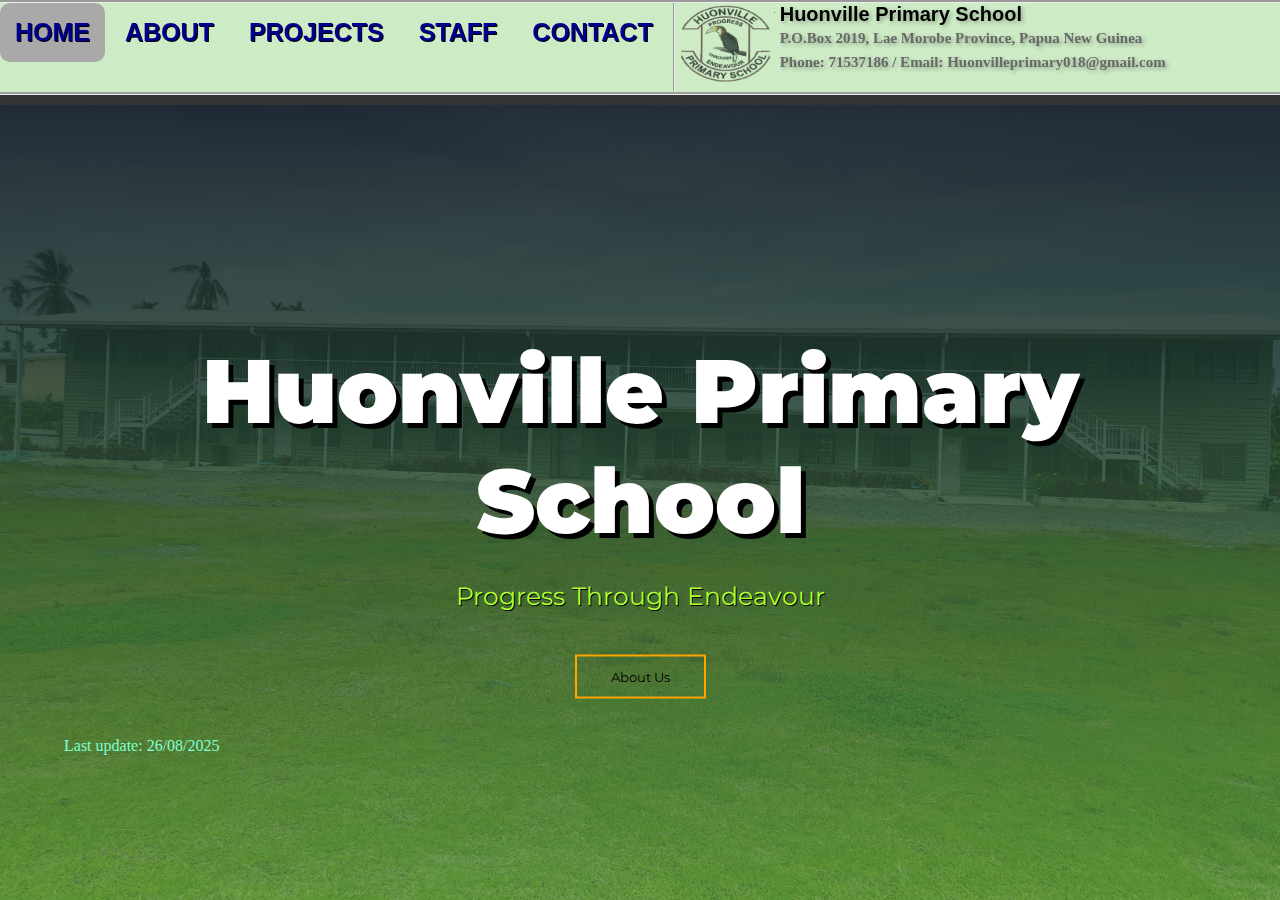
<file: index.html>
<!DOCTYPE html>
<html>
<head>
    <meta charset="utf-8">
    <meta name="viewport" content="with=device-width, initial-
        scale=1.0">
    <Title>Moses Barigo Website Design</Title>
    <link rel="stylesheet" href="style.css">
    <link rel="preconnect" href="https://fonts.googleapis.com">
    <link rel="preconnect" href="https://fonts.gstatic.com" crossorigin> 
<link href="https://fonts.googleapis.com/css2?family=Montserrat:ital,wght@0,600;1,500&display=swap" rel="stylesheet">
<link rel="stylesheet" href="https://stackpath.bootstrapcdn.com/font-awesome/4.7.0/css/font-awesome.min.css">
     </head>
    <body>
    <section class="header">      
        <nav>
 
            <div class="nav-links" id="navLinks">
                <i class="fa fa-times" onclick="hideMenu()"></i>
                <ul>
                    
                    
                    <li><a href="index.html" class="highlighted">HOME</a></li>
                    <li><a href="about.html">ABOUT</a></li>
                    <li><a href="project.html">PROJECTS</a></li>
                    <li><a href="staffs.html">STAFF</a></li>
                    <li><a href="contact.html">CONTACT</a></li><hr>
                    <li><img src="Images/logos.PNG" style="width: 100px; height: 60;"></li>
                    <li> <h6>Huonville Primary School<br></h6><h5> P.O.Box 2019, Lae Morobe Province, Papua New Guinea <br> Phone: 71537186 /          Email: Huonvilleprimary018@gmail.com</h5></li>

                </ul>  
                
            </div>
            
            <i class="fa fa-bars" onclick="showMenu()"></i>
        </nav>
        
<div class="text-box">
<br><br><br><br><br><br><br><br><br><br>
    
    <h> <b>Huonville Primary School</b></h>
    <br>
    <br>
    <p>  Progress Through Endeavour </p>
    <br>
    <br>
    <a href="about.html" class="hero-btn">About Us</a>
    <br><br><br>

    <h6>  Last update: 26/08/2025 </h6>
       
</div>
       
</section>
</file>
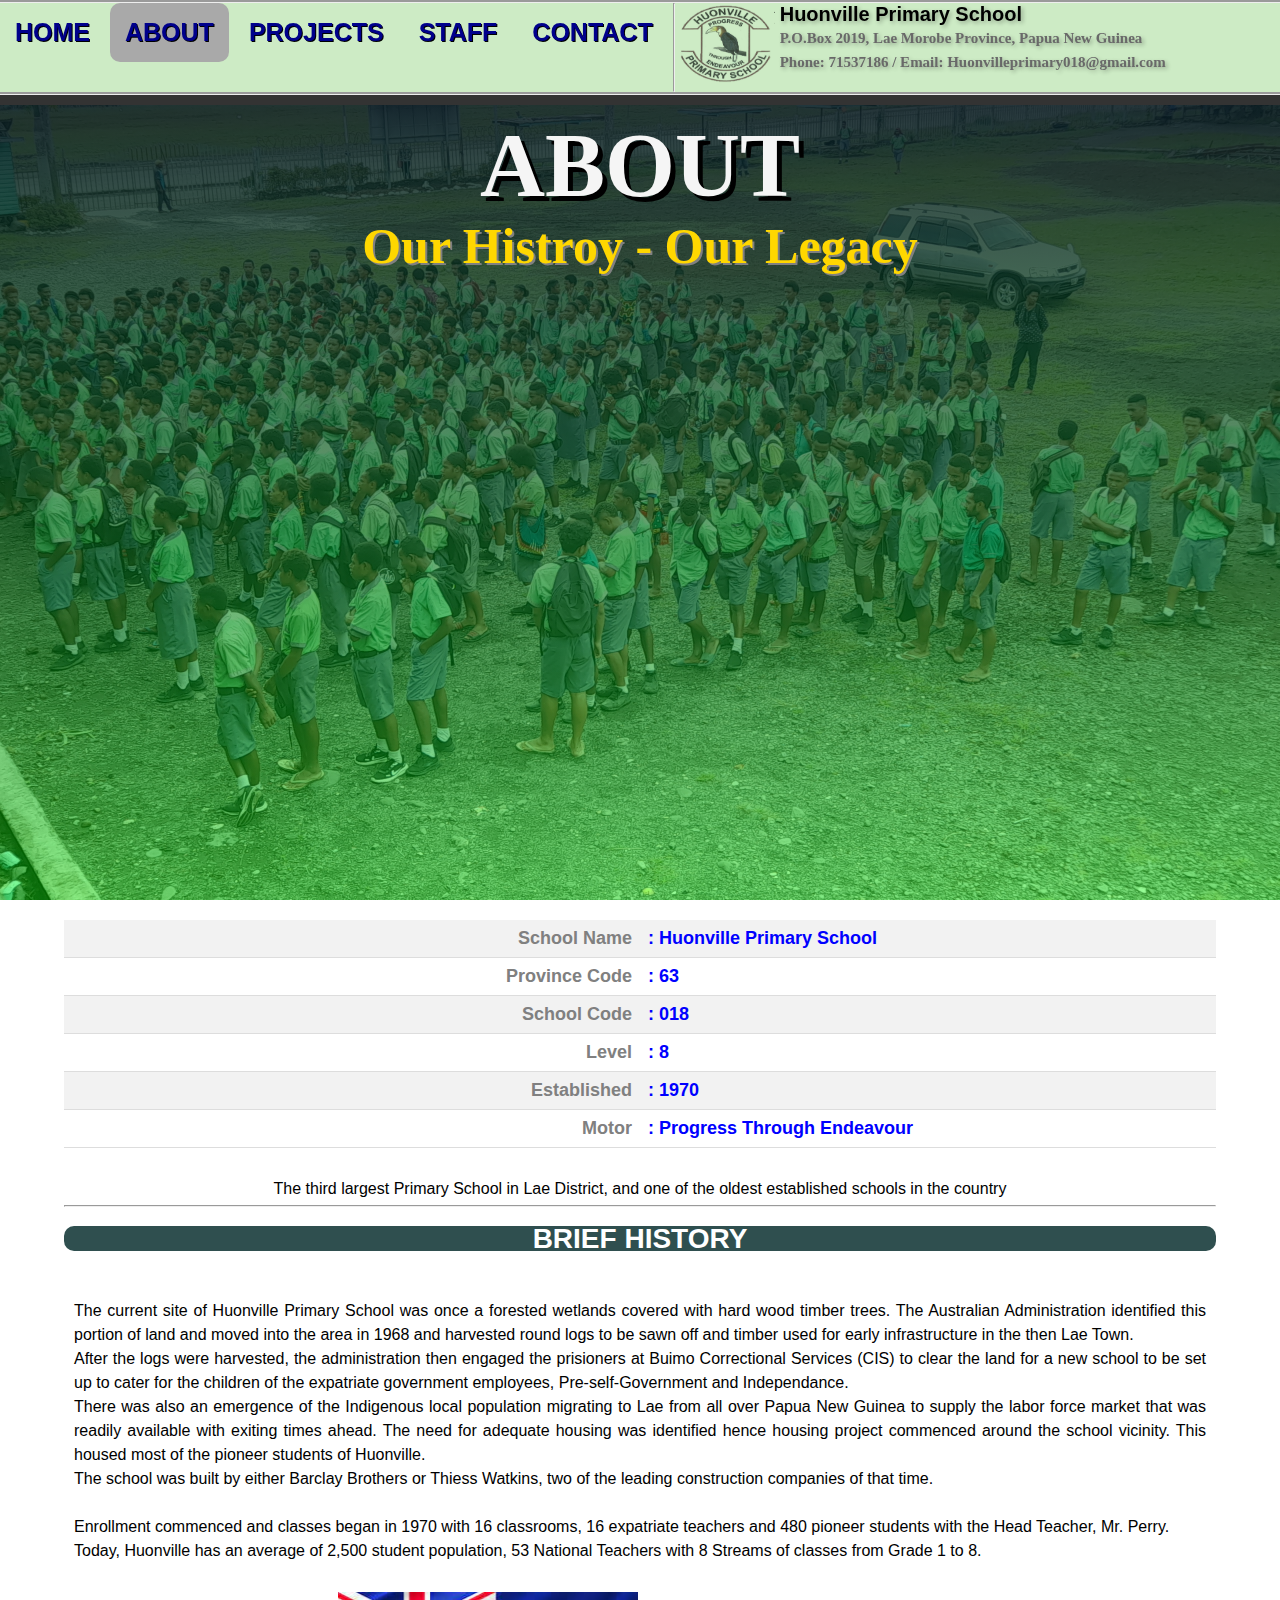
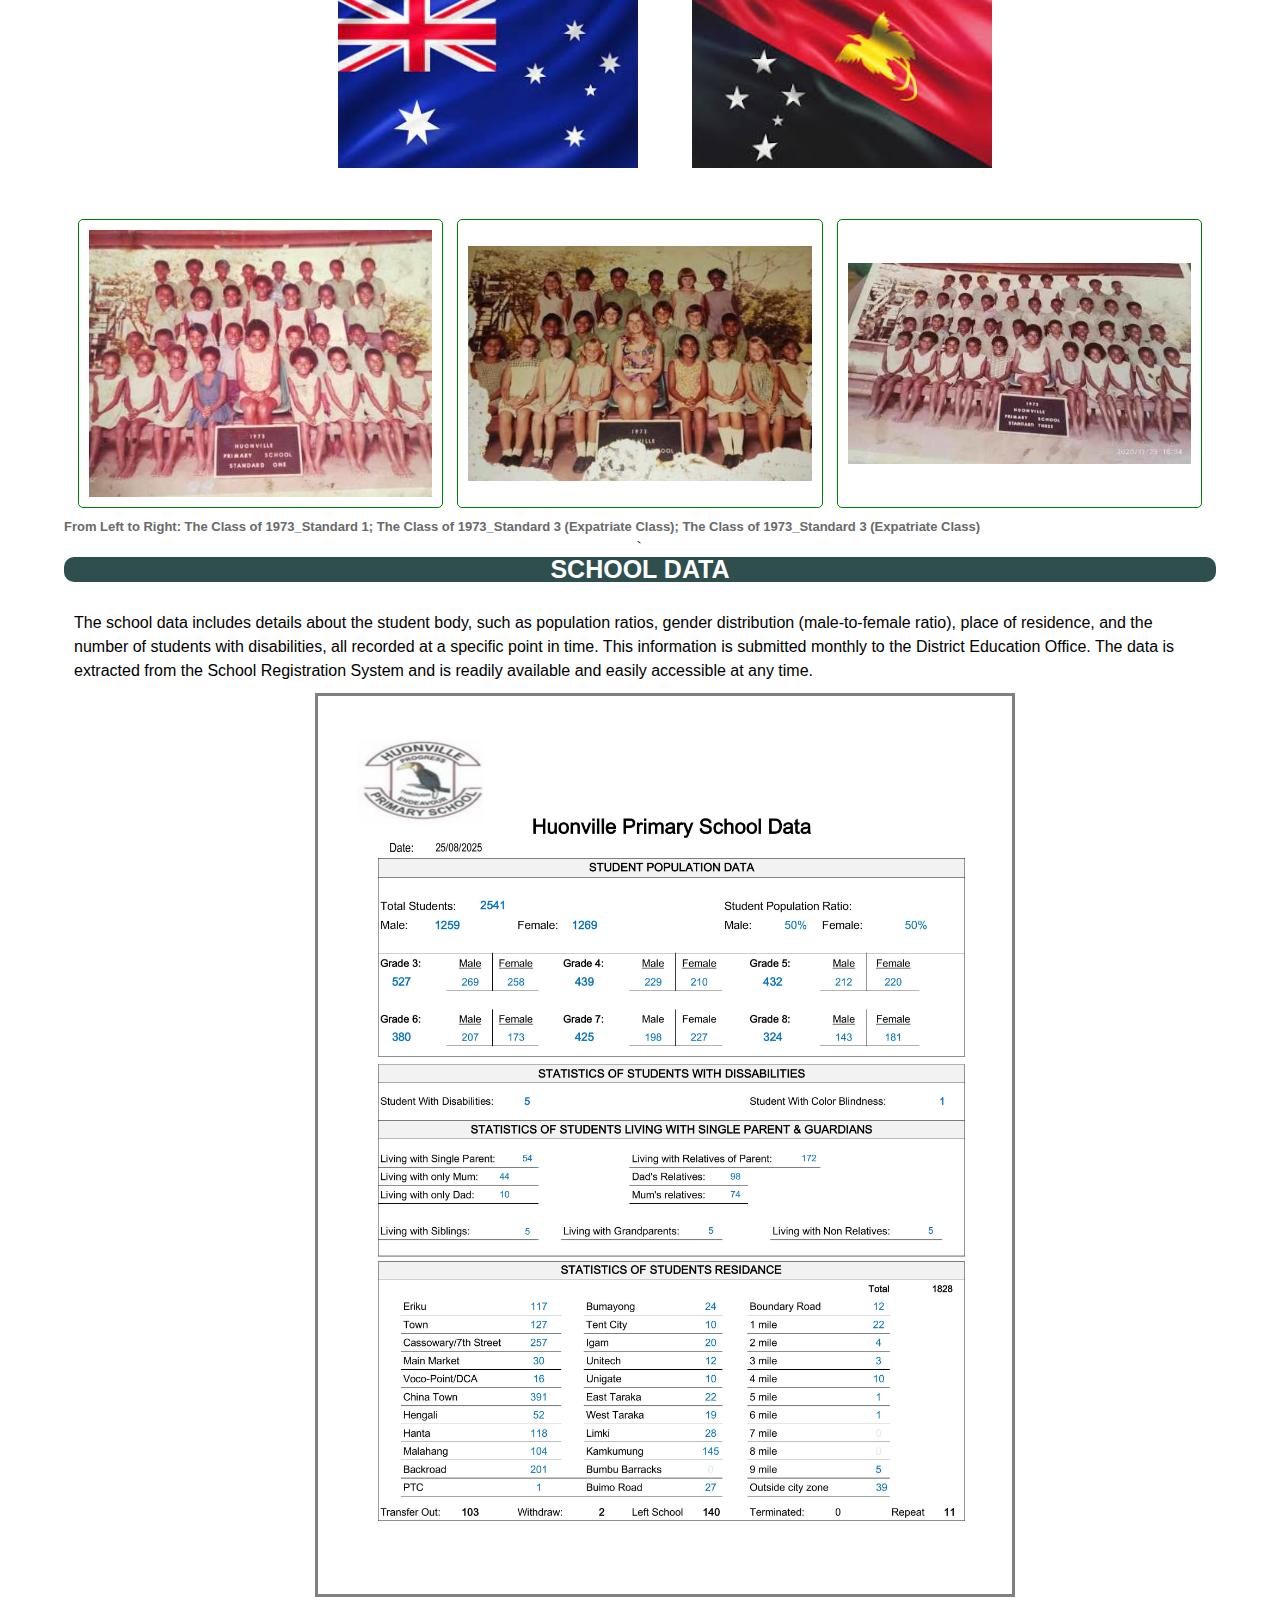
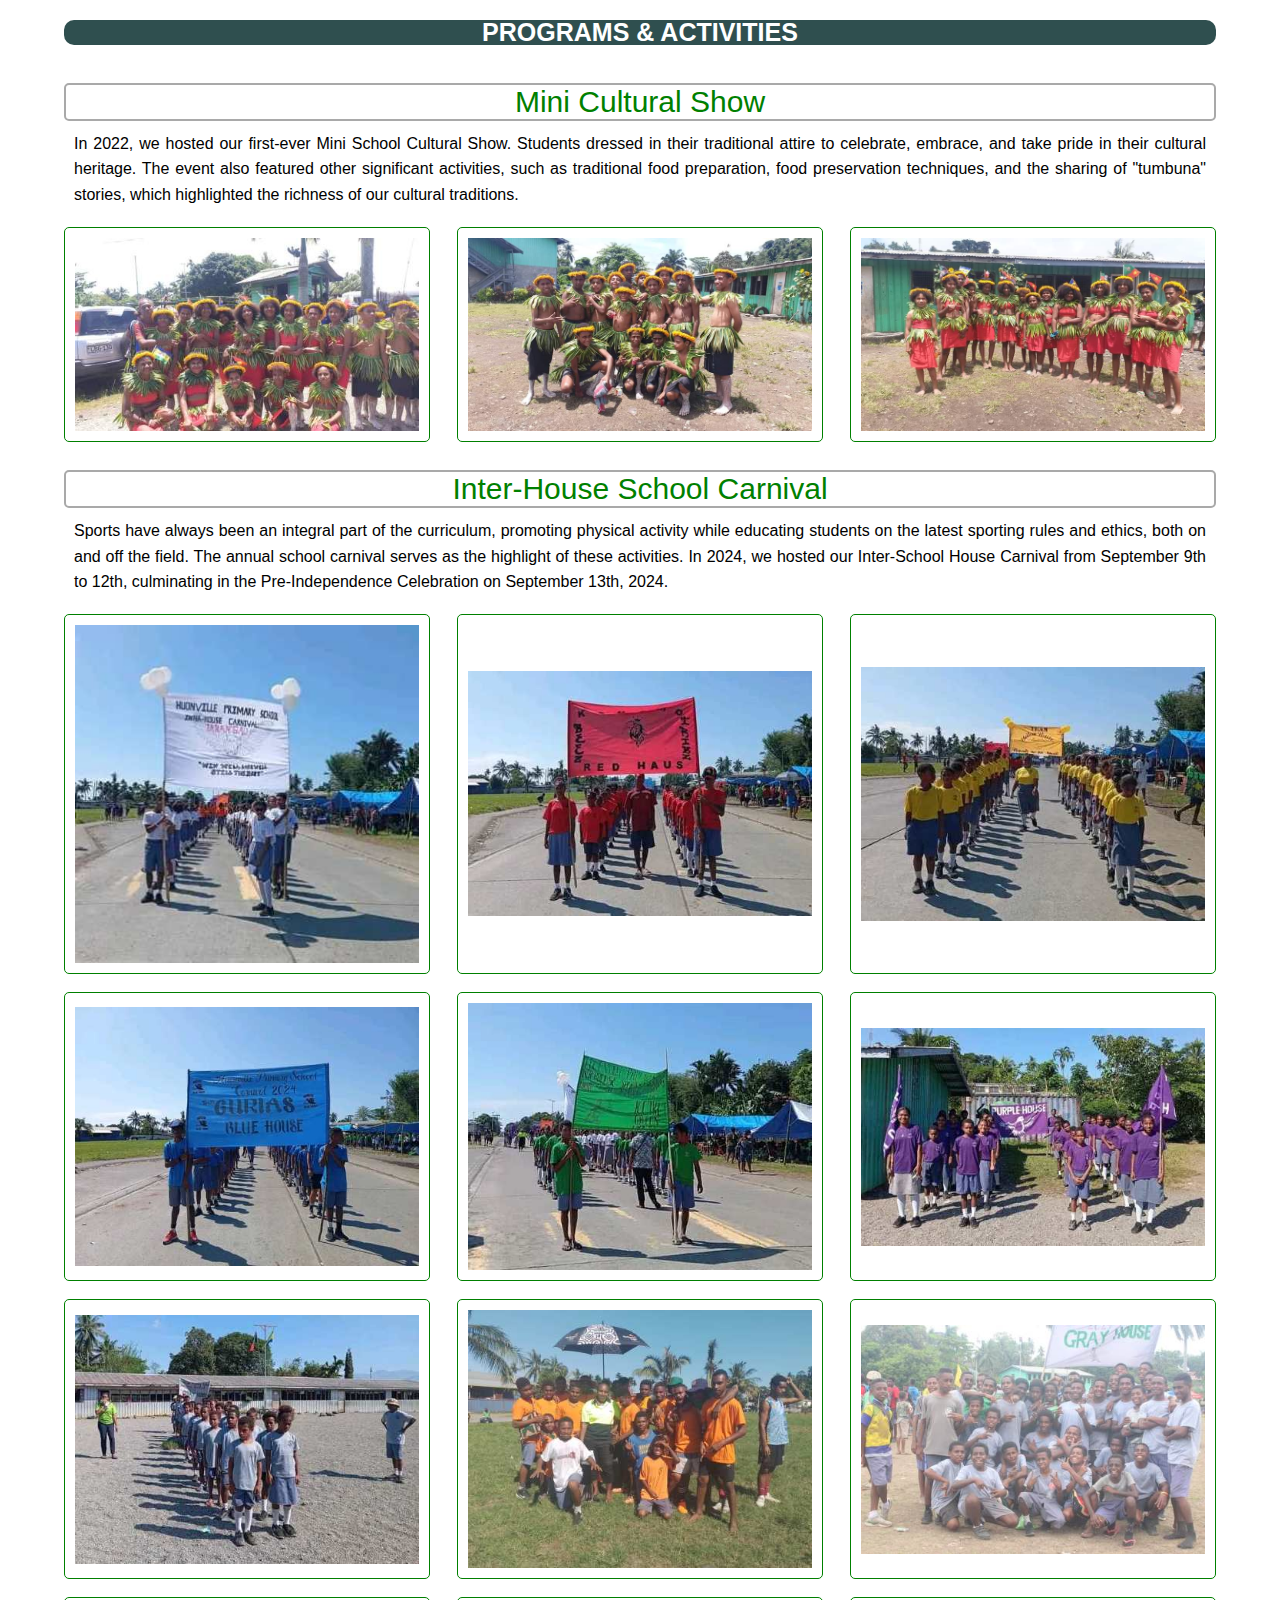
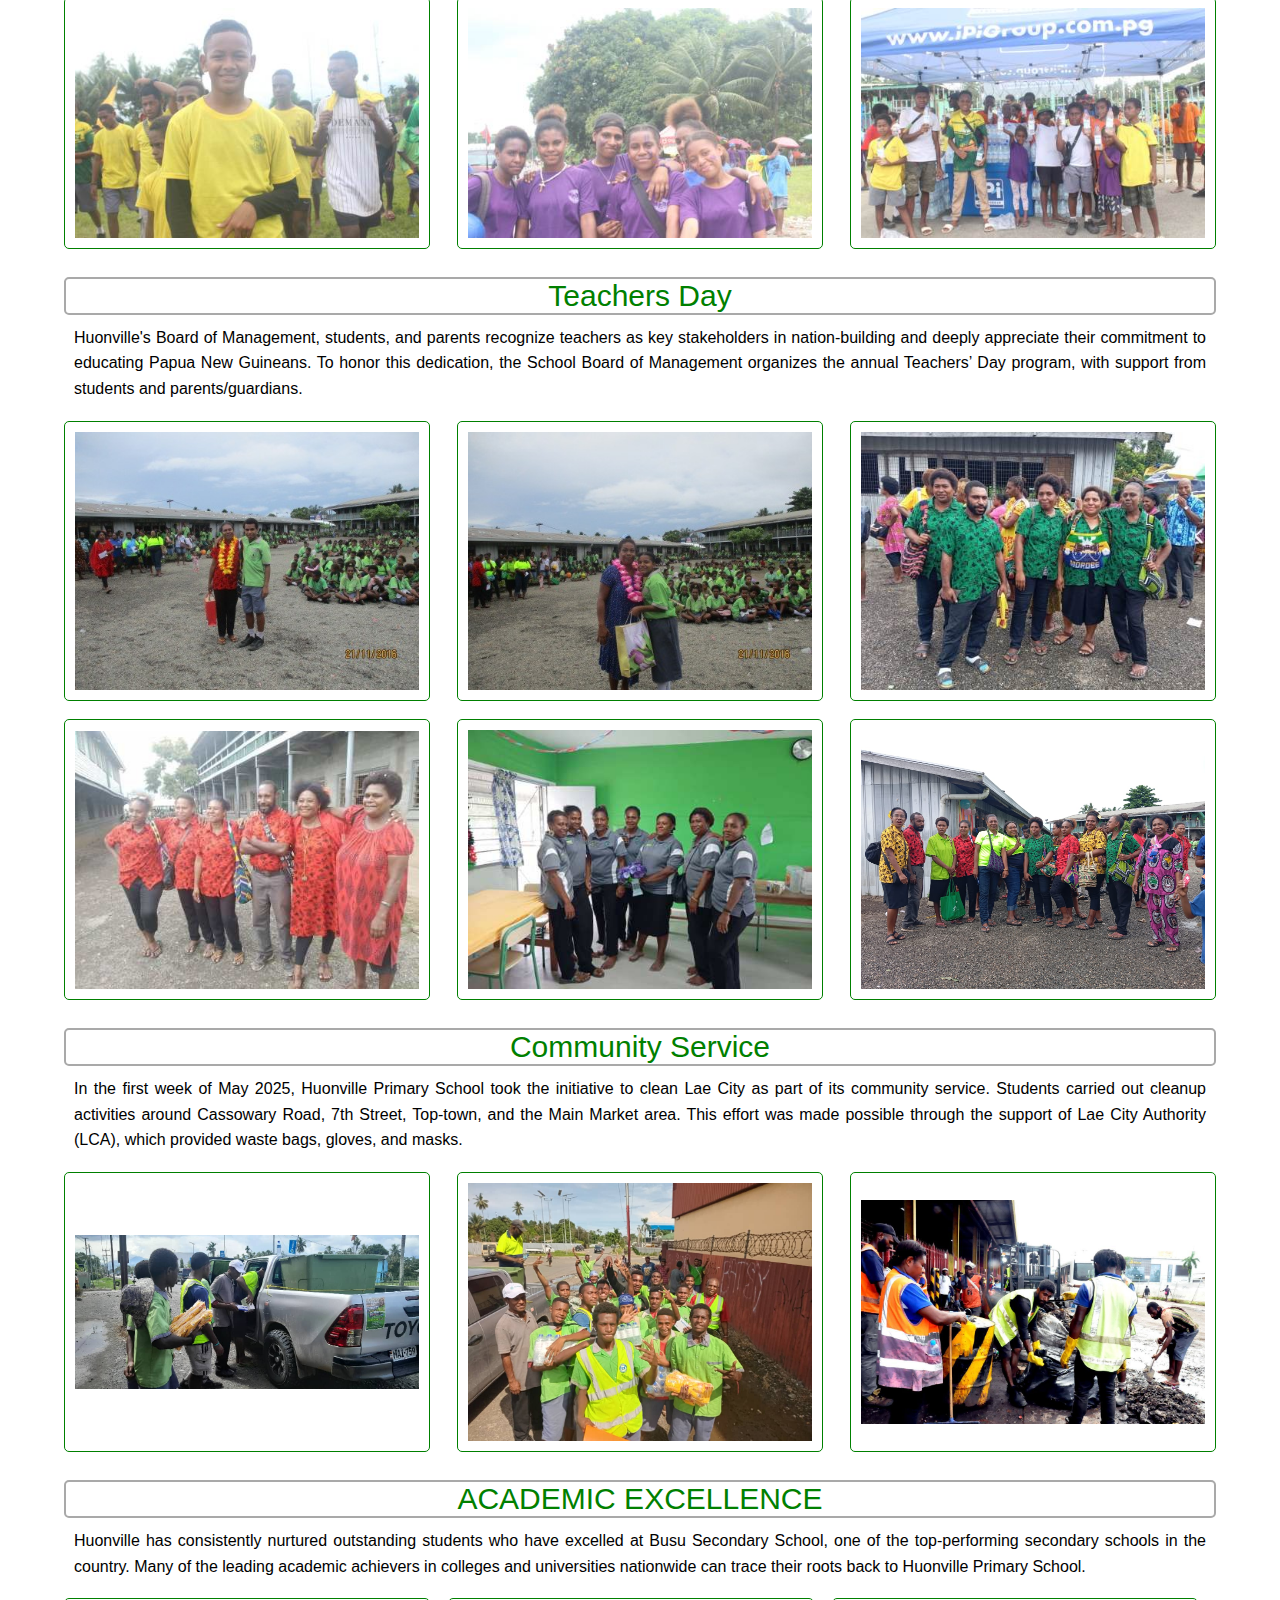
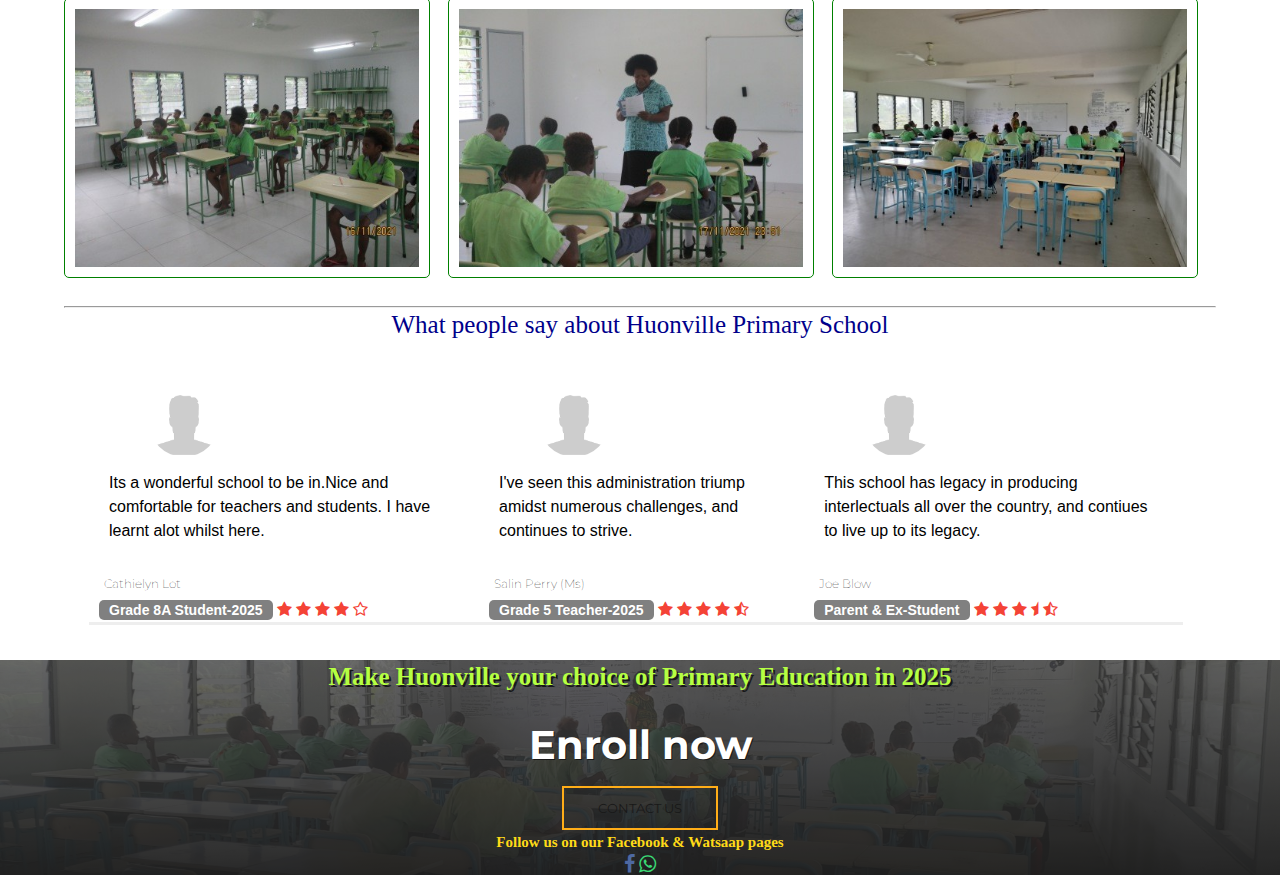
<file: about.html>
<!DOCTYPE html>
<html>
<head>
    
    <meta charset="utf-8">
    <meta name="viewport" content="with=device-width, initial-
        scale=1.0">
    <Title>Moses Barigo Website Design</Title>
    <link rel="stylesheet" href="style.css">
    <link rel="preconnect" href="https://fonts.googleapis.com">
    <link rel="preconnect" href="https://fonts.gstatic.com" crossorigin>
<link href="https://fonts.googleapis.com/css2?family=Montserrat:ital,wght@0,600;1,500&display=swap" rel="stylesheet">
<link rel="stylesheet" href="https://stackpath.bootstrapcdn.com/font-awesome/4.7.0/css/font-awesome.min.css">
     </head>
    
    <body>
        
        <nav>
          
            <div class="nav-links" id="navLinks">
                <i class="fa fa-times" onclick="hideMenu()"></i>
                <ul>
                  
                    
                    <li><a href="index.html">HOME</a></li>
                    <li><a href="about.html" class="highlighted">ABOUT</a></li>
                    <li><a href="project.html">PROJECTS</a></li>
                    <li><a href="staffs.html">STAFF</a></li>
                    <li><a href="contact.html">CONTACT</a></li><hr>
                    <li><img src="Images/logos.PNG" style="width: 100px; height: 60;"></li>
                    <li> <h6>Huonville Primary School<br></h6><h5> P.O.Box 2019, Lae Morobe Province, Papua New Guinea <br> Phone: 71537186 /          Email: Huonvilleprimary018@gmail.com</h5></li>
                  
                </ul>  
            </div>
            
            <i class="fa fa-bars" onclick="showMenu()"></i>

        </nav>

 <section class="Sub-header2">
     
<br><br><br><br><br><br><h>ABOUT</h>

<br> <h8> Our Histroy - Our Legacy</h8>
   
</section>

 <!-------------Activities------------------------------------>
 
<section class="History">


<!-----------------------Table--------------------------------------------------------------------------------------------------------->   
<style>
    .Data1 {
        width: 100%;
        border-collapse: collapse;
        text-align: left; /* Aligns td to left by default */
    }

    .Data1 th {
        padding: 8px;
        border-bottom: 1px solid #ddd;
        text-align: right; /* Aligns th to the right */
        font-weight: bold;
    }

    .Data1 td {
        padding: 8px;
        border-bottom: 1px solid #ddd;
        text-align: left; /* Ensures td is aligned to the left */
    }

    .Data1 tr {
        display: flex; /* Aligns th and td horizontally */
        justify-content: center; /* Ensures they are centered horizontally */
        align-items: center; /* Centers vertically */
    }

    .Data1 th, .Data1 td {
        flex: 1; /* Ensures th and td take equal space */
    }

    /* Highlight first, third, and fifth rows */
    .Data1 tr:nth-child(1),
    .Data1 tr:nth-child(3),
    .Data1 tr:nth-child(5) {
        background-color: #f2f2f2; /* Light grey background color */
    }
</style>

<table class="Data1">
    <tr><th>School Name</th><td>: Huonville Primary School</td></tr>
    <tr><th>Province Code</th><td>: 63</td></tr>
    <tr><th>School Code</th><td>: 018</td></tr>
    <tr><th>Level</th><td>: 8</td></tr>
    <tr><th>Established</th><td>: 1970</td></tr>
    <tr><th>Motor</th><td>: Progress Through Endeavour</td></tr>
</table>

<!-------------------------------------------------------------------------------------------------------------------------------------->
<h2> The third largest Primary School in Lae District, and one of the oldest established schools in the country </h2>

<!-------------------------------------------------------------------------------------------------------------------------------------->
    <hr><br>
    <h1> BRIEF HISTORY</h1><br>
        <br>
        <p>  The current site of Huonville Primary School was once a forested wetlands covered with hard wood timber trees. The Australian Administration identified this portion of land and moved into the area in 1968 and harvested round logs to be sawn off and timber used for early infrastructure in the then Lae Town.
        <br>After the logs were harvested, the administration then engaged the prisioners at Buimo Correctional Services (CIS) to clear the land for a new school to be set up to cater for the children of the expatriate government employees, Pre-self-Government and Independance.
        <br>There was also an emergence of the Indigenous local population migrating to Lae from all over Papua New Guinea to supply the labor force market that was readily available with exiting times ahead. The need for adequate housing was identified hence housing project commenced around the school vicinity. This housed most of the pioneer students of Huonville.
        <br>The school was built by either Barclay Brothers or Thiess Watkins, two of the leading construction companies of that time. <br><br>Enrollment commenced and classes began in 1970 with 16 classrooms, 16 expatriate teachers and 480 pioneer students with the Head Teacher, Mr. Perry. 
        <br> Today, Huonville has an average of 2,500 student population, 53 National Teachers with 8 Streams of classes from Grade 1 to 8.</p>
        <br>
       
        <img src= "Images/austrailia.jfif"style="width: 300px; height: auto;">
        <img src= "Images/png.jfif"style="width: 300px; height: auto;">
        <br>
        <br>
        <br>
<!-------------------------------------------------------------------------------------------------------------------------------------->
        <div class="Activities-col"> 
            
        <br>
        
        <img src= "Images/1973%20Standard%201.jpg">
        <img src= "Images/1973%20Standard%203_1.jpg">
        <img src= "Images/1973%20Standard%203_2.jpg">
        <br><br>
        
        <figcaption> <h5> From Left to Right: The Class of 1973_Standard 1; The Class of 1973_Standard 3 (Expatriate Class); The Class of 1973_Standard 3 (Expatriate Class)</h5>  </figcaption><br>
            
        </div>

<!-------------------------------------------------------------------------------------------------------------------------------------->
    `<div class="SchoolData"> 
    <h1> SCHOOL DATA </h1><br>
        
    <P>The school data includes details about the student body, such as population ratios, gender distribution (male-to-female ratio), place of residence, and the number of students with disabilities, all recorded at a specific point in time. This information is submitted monthly to the District Education Office. The data is extracted from the School Registration System and is readily available and easily accessible at any time. </P>
    
    <img src="Images/School%20Data.jpg" style="width: 700px; height: auto; border: 3px solid grey;">

    

    <br><br>
          
<!--------------------------------------------------------------------------------------------------------------------------------------> 
    <div class="Activities">  
        <h1>PROGRAMS & ACTIVITIES</h1><br><br>

         <div class="Activities-col"> 
        <h3> Mini Cultural Show</h3><br>
            
        <p> In 2022, we hosted our first-ever Mini School Cultural Show. Students dressed in their traditional attire to celebrate, embrace, and take pride in their cultural heritage. The event also featured other significant activities, such as traditional food preparation, food preservation techniques, and the sharing of "tumbuna" stories, which highlighted the richness of our cultural traditions.</p>
        <br>
        
        <img src= "Images/Show1.jpg">
        <img src= "Images/Show2.jpg">
        <img src= "Images/Show3.jpg">
        
        </div>
        <br> 
         <div class="Activities-col"> 
        <h3> Inter-House School Carnival</h3><br>

        <p>Sports have always been an integral part of the curriculum, promoting physical activity while educating students on the latest sporting rules and ethics, both on and off the field. The annual school carnival serves as the highlight of these activities. In 2024, we hosted our Inter-School House Carnival from September 9th to 12th, culminating in the Pre-Independence Celebration on September 13th, 2024.</p>
        <br>
        <img src= "Images/Sports1.jpg">
        <img src= "Images/Sports2.jpg">
        <img src= "Images/Sports3.jpg">
        <img src= "Images/Sports4.jpg">
        <img src= "Images/Sports5.jpg">
        <img src= "Images/Sports6.jpg">
        <img src= "Images/Sports7.jpg">
        <img src= "Images/Sports8.jpg">
        <img src= "Images/Sports9.jpg">
        <img src= "Images/Sports10.jpg">
        <img src= "Images/Sports11.jpg">
        <img src= "Images/Sports12.jpg">

        </div>
        <br>    
      
        <div class="Activities-col"> 
        <h3> Teachers Day </h3><br>
        
        <p> Huonville's Board of Management, students, and parents recognize teachers as key stakeholders in nation-building and deeply appreciate their commitment to educating Papua New Guineans. To honor this dedication, the School Board of Management organizes the annual Teachers’ Day program, with support from students and parents/guardians. </p> 
        <br>
     
  
        <img src="Images/TrsDay1.JPG">
        <img src="Images/TrsDay2.JPG">
        <img src="Images/TrsDay3.jpg">
        <img src="Images/TrsDay4.jpg">
        <img src="Images/TrsDay5.jpg">        
        <img src="Images/TrsDay6.jpg">
        </div>
        <br> 
            
        <div class="Activities-col"> 
        <h3> Community Service </h3><br>
        
        <p>In the first week of May 2025, Huonville Primary School took the initiative to clean Lae City as part of its community service. Students carried out cleanup activities around Cassowary Road, 7th Street, Top-town, and the Main Market area. This effort was made possible through the support of Lae City Authority (LCA), which provided waste bags, gloves, and masks. </p> 
        <br>
     
  
        <img src="Images/Clean1.jpg">
        <img src="Images/Clean2.jpg">
        <img src="Images/Clean3.jpg">

        </div>
        <br>          
        <div class="Activities-col"> 
        <h3> ACADEMIC EXCELLENCE </h3><br>
        
        <p> Huonville has consistently nurtured outstanding students who have excelled at Busu Secondary School, one of the top-performing secondary schools in the country. Many of the leading academic achievers in colleges and universities nationwide can trace their roots back to Huonville Primary School.</p> 
        <br>
        <img src="Images/Exam1.JPG">
        <img src="Images/Exam2.JPG">
        <img src="Images/Exam3.jpg">
        <br><br>
        </div>
    </div>  
       <br><hr>

  
<!-------------Testimonials------------------------------------------------------------------------------------------------------------->
           
        <h3> What people say about Huonville Primary School</h3>
            <section class="testimonial1"> 

            <div class="testimonial1-col">
            
            <div>
                <img src="Images/id1.png"> 
                <p> Its a wonderful school to be in.Nice and comfortable for teachers and students. I have learnt alot whilst here.</p>
                <h4> Cathielyn Lot </h4>
                <h6> Grade 8A Student-2025</h6>
                <i class="fa fa-star"></i>
                <i class="fa fa-star"></i>
                <i class="fa fa-star"></i>
                <i class="fa fa-star"></i>
                <i class="fa fa-star-o"></i>
                </div>   
                </div>
            
            <div class="testimonial1-col">
            
            <div>
                <img src="Images/id1.png"> 
                <p> I've seen this administration triump amidst numerous challenges, and continues to strive.</p>
                <h4> Salin Perry (Ms)</h4>
                <h6> Grade 5 Teacher-2025</h6>
                <i class="fa fa-star"></i>
                <i class="fa fa-star"></i>
                <i class="fa fa-star"></i>
                <i class="fa fa-star"></i>
                <i class="fa fa-star-half-o"></i>
                </div> 
                </div>

            
            <div class="testimonial1-col">
            
            <div>
                <img src="Images/id1.png"> 
                <p> This school has legacy in producing interlectuals all over the country, and contiues to live up to its legacy. </p>
                <h4> Joe Blow</h4>
                <h6> Parent & Ex-Student</h6>
                <i class="fa fa-star"></i>
                <i class="fa fa-star"></i>
                <i class="fa fa-star"></i>
                <i class="fa fa-star-half"></i>
                <i class="fa fa-star-half-o"></i>
                </div>
                </div> 
</section> 
</section>

<!-------------Call To Action-------------------------------->
    
<section class="cta">
    <h3>Make Huonville your choice of Primary Education in 2025</h3><br><br>
    <h1>Enroll now</h1><br>
    <a href="file:///C:/Users/Moses%20Barigo/Documents/Database%20&%20Systems/15.%20School%20Website/School%20Website/contact.html" class="hero-btn">CONTACT US</a> <br>
    
    <h5>Follow us on our Facebook & Watsaap pages</h5>
    
    <i class="fa fa-facebook" style="font-size: 20px; color: #3b5998; transition: color 0.3s ease, transform 0.3s ease; cursor: pointer;"></i>
    <i class="fa fa-whatsapp" style="font-size: 20px; color: #25D366; transition: color 0.3s ease, transform 0.3s ease; cursor: pointer;" onclick="window.open('https://wa.me/1234567890', '_blank');"></i>
      <br>
  
    
</section>
  

<!----------------------JavaScript for Toggle Menu----------->
<script>
        
     var navLinks = document.getElementById("navLinks");
    
    function showMenu(){
        navLinks.style.right = "0";
    }
    function hideMenu(){
        navLinks.style.right = "-200px";
    }
        
</script>
    

 <!----------------------JavaScript for Toggle Menu----------->
</file>
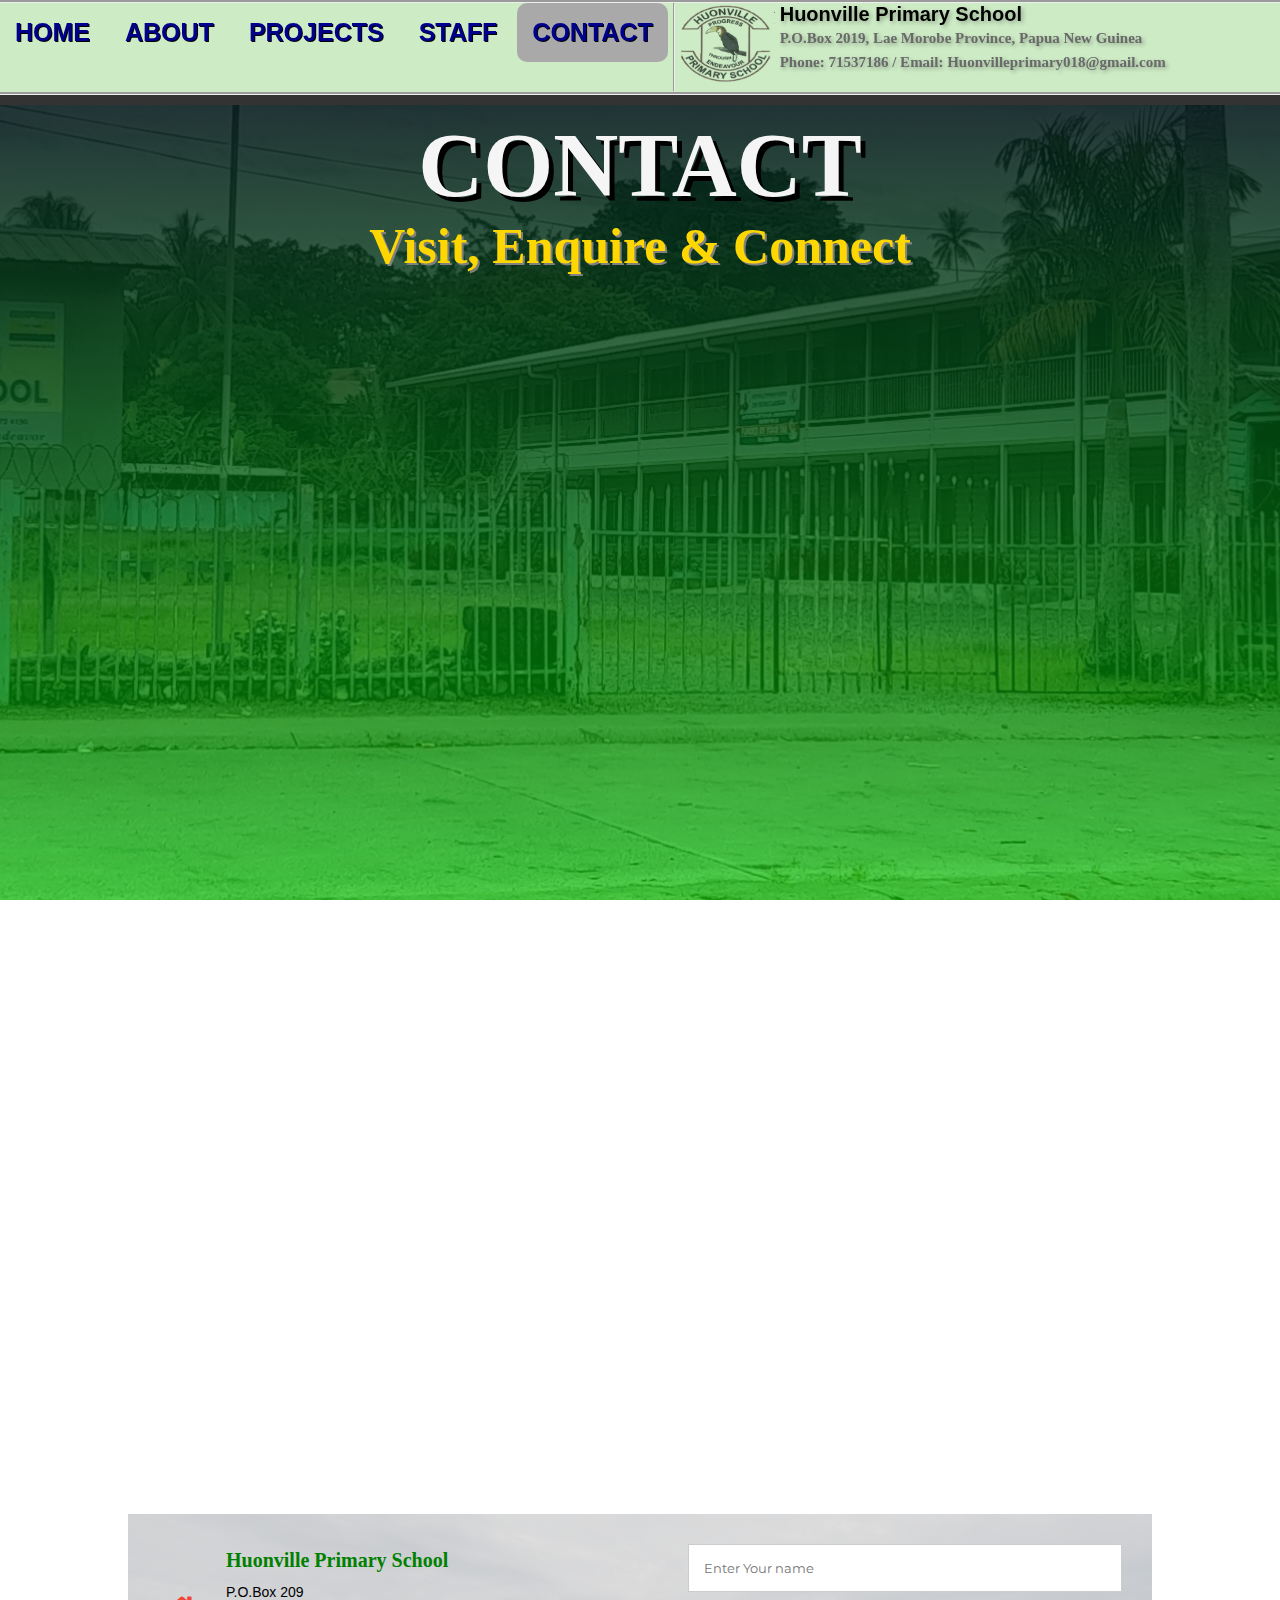
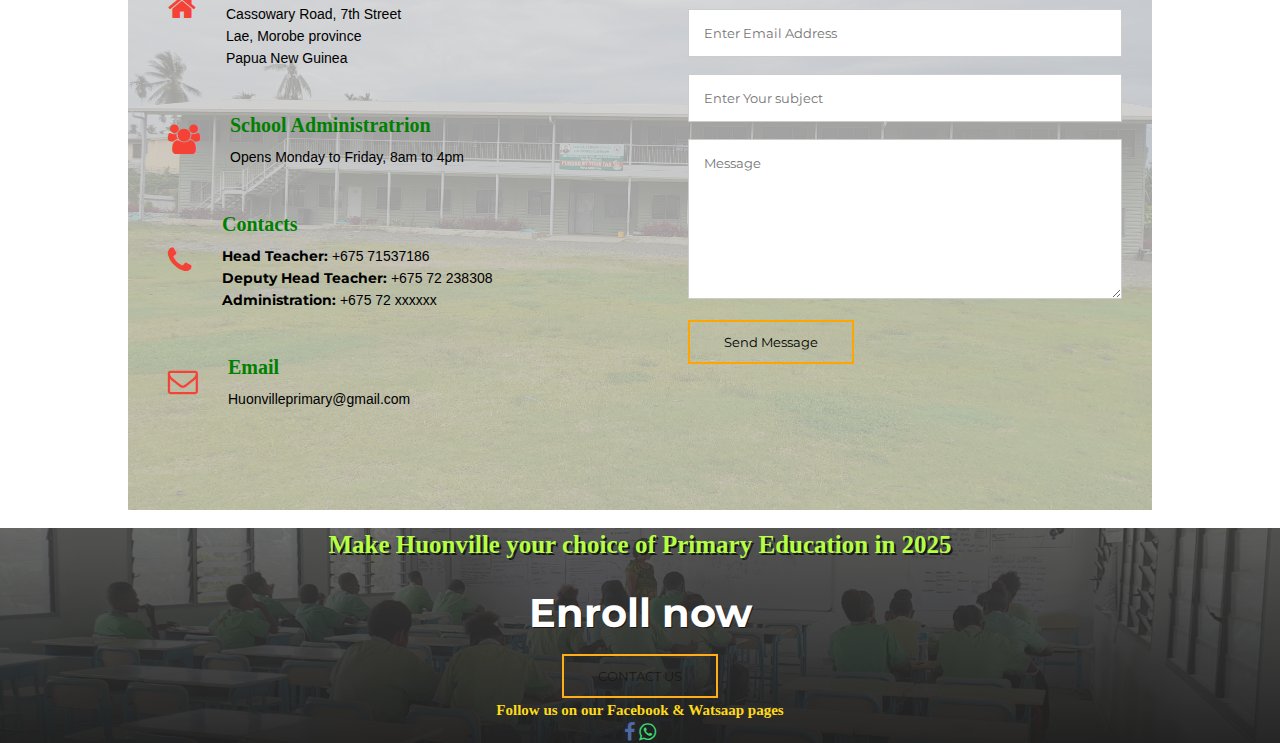
<file: contact.html>
<!DOCTYPE html>
<html>
<head>
    <meta charset="utf-8">
    <meta name="viewport" content="with=device-width, initial-
        scale=1.0">
    <Title>Moses Barigo Website Design</Title>
    <link rel="stylesheet" href="style.css">
    <link rel="preconnect" href="https://fonts.googleapis.com">
    <link rel="preconnect" href="https://fonts.gstatic.com" crossorigin>
<link href="https://fonts.googleapis.com/css2?family=Montserrat:ital,wght@0,600;1,500&display=swap" rel="stylesheet">
<link rel="stylesheet" href="https://stackpath.bootstrapcdn.com/font-awesome/4.7.0/css/font-awesome.min.css">
    </head>
    <body>
     
        <nav>
            
            <div class="nav-links" id="navLinks">
                <i class="fa fa-times" onclick="hideMenu()"></i>
                <ul>
                    
                    
                    <li><a href="index.html">HOME</a></li>
                    <li><a href="about.html">ABOUT</a></li>
                    <li><a href="project.html">PROJECTS</a></li>
                    <li><a href="staffs.html">STAFF</a></li>
                    <li><a href="contact.html" class="highlighted">CONTACT</a></li><hr>
                    <li><img src="Images/logos.PNG" style="width: 100px; height: 60;"></li>
                    <li> <h6>Huonville Primary School<br></h6><h5> P.O.Box 2019, Lae Morobe Province, Papua New Guinea <br> Phone: 71537186 /          Email: Huonvilleprimary018@gmail.com</h5></li>
                    
                </ul>  
            </div>
            <i class="fa fa-bars" onclick="showMenu()"></i>
        </nav>
        
<section class="Sub-header7">
        
<br><br><br><br><br><br> <h>CONTACT</h>
<br><h8> Visit, Enquire & Connect</h8>
</section>
        
<!-------about us content------------------------->
<section class="location">
    
<iframe src="https://www.google.com/maps/embed?pb=!1m18!1m12!1m3!1d3962.326518328236!2d147.00592461414274!3d-6.729958167672205!2m3!1f0!2f0!3f0!3m2!1i1024!2i768!4f13.1!3m3!1m2!1s0x68fa1dcc41b389d3%3A0xa78ad937b312e039!2sHuonville%20Primary%20School!5e0!3m2!1sen!2spg!4v1675341070064!5m2!1sen!2spg" width="600" height="450" style="border:0;" allowfullscreen="" loading="lazy" referrerpolicy="no-referrer-when-downgrade"></iframe>
</section> 

<section class="contact-us">
    
    <div class="row">
         <div class="contact-col">
             
             
                    <div>
                    <i class="fa fa-home"></i>
                    <span>
                    <h5>Huonville Primary School</h5>
                    <p> P.O.Box 209</p>
                    <p> Cassowary Road, 7th Street</p>
                    <p> Lae, Morobe province</p>
                    <p> Papua New Guinea</p>
                    </span>
                </div>
                    
                <div>
                    <i class="fa fa-users fa-3x"></i> <!-- Font Awesome people icon -->
                    <span>
                    <h5>School Administratrion</h5>
                    <p> Opens Monday to Friday, 8am to 4pm</p>
                    </span>
                </div>
             
                <div>
                    <i class="fa fa-phone"></i>
                    <span>
                    <h5> Contacts</h5>
                    <p> <b>Head Teacher:</b> +675 71537186</p>
                    <p> <b>Deputy Head Teacher:</b> +675 72 238308</p>
                    <p> <b>Administration:</b> +675 72 xxxxxx</p>
                    </span>
                </div>
             
                    <div>
                    <i class="fa fa-envelope-o"></i>
                    <span>
                    <h5>Email</h5>
                    <p> Huonvilleprimary@gmail.com</p>
                    </span>
                    </div>

        </div>
    </div>

<div class="contact-col">
    
    <form action="">
        <input type="text" placeholder="Enter Your name"required>
        <input type="email" placeholder="Enter Email Address"required>
        <input type="text" placeholder="Enter Your subject"required>
        <textarea rows="8"placeholder="Message" required></textarea>
        <button type="submit" class="hero-btn red-btn">Send Message</button>
    </form><br>
</div>

 
</section>
        
 <section class="contact-registration">  
     
</section>
        
  <br>   
  <!-------------Call To Action-------------------------------->
    
<section class="cta">
    <h3>Make Huonville your choice of Primary Education in 2025</h3><br><br>
    <h1>Enroll now</h1><br>
    <a href="file:///C:/Users/Moses%20Barigo/Documents/Database%20&%20Systems/15.%20School%20Website/School%20Website/contact.html" class="hero-btn">CONTACT US</a> <br>
    
    <h5>Follow us on our Facebook & Watsaap pages</h5>
   
    <i class="fa fa-facebook" style="font-size: 20px; color: #3b5998; transition: color 0.3s ease, transform 0.3s ease; cursor: pointer;"></i>
    <i class="fa fa-whatsapp" style="font-size: 20px; color: #25D366; transition: color 0.3s ease, transform 0.3s ease; cursor: pointer;" onclick="window.open('https://wa.me/1234567890', '_blank');"></i>

      <br>
</section>

<!----------------------JavaScript for Toggle Menu----------->
<script>
        
     var navLinks = document.getElementById("navLinks");
    
    function showMenu(){
        navLinks.style.right = "0";
    }
    function hideMenu(){
        navLinks.style.right = "-200px";
    }
        
</script>
    </body>
</html>
</file>
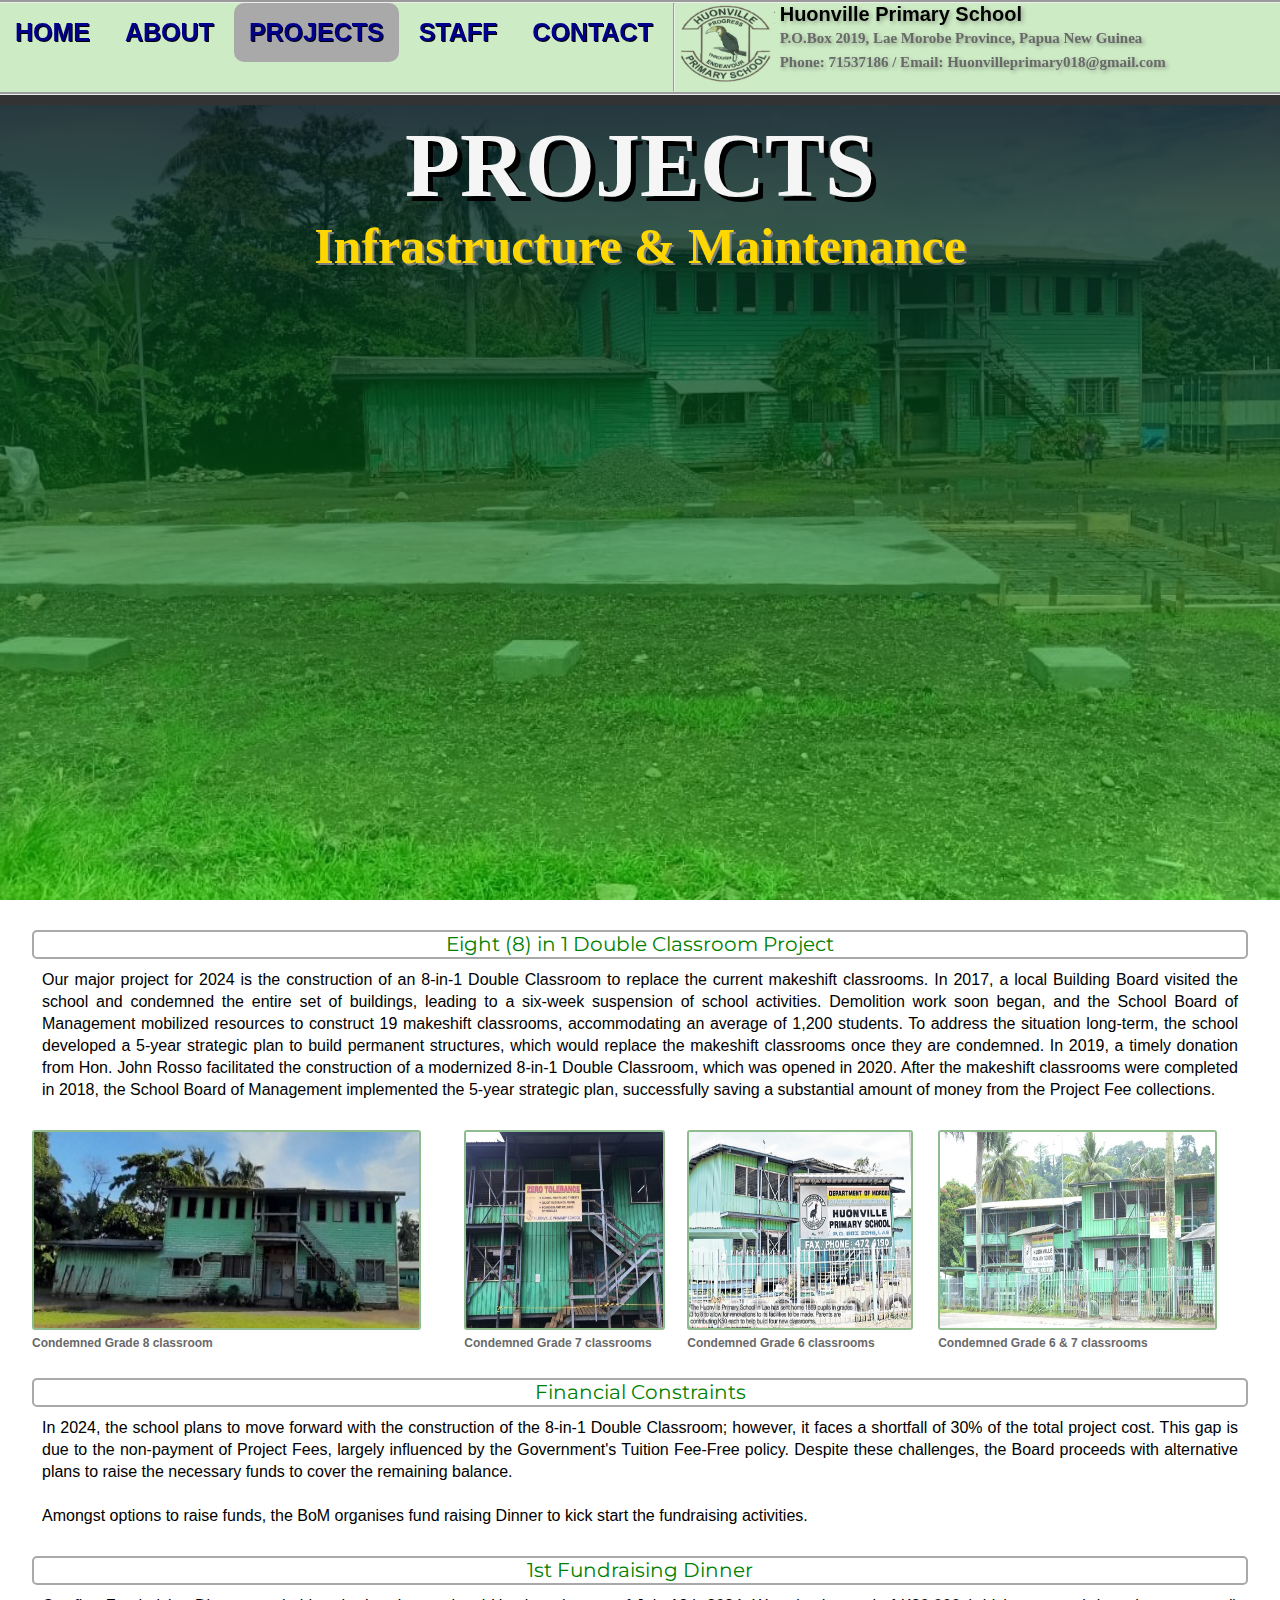
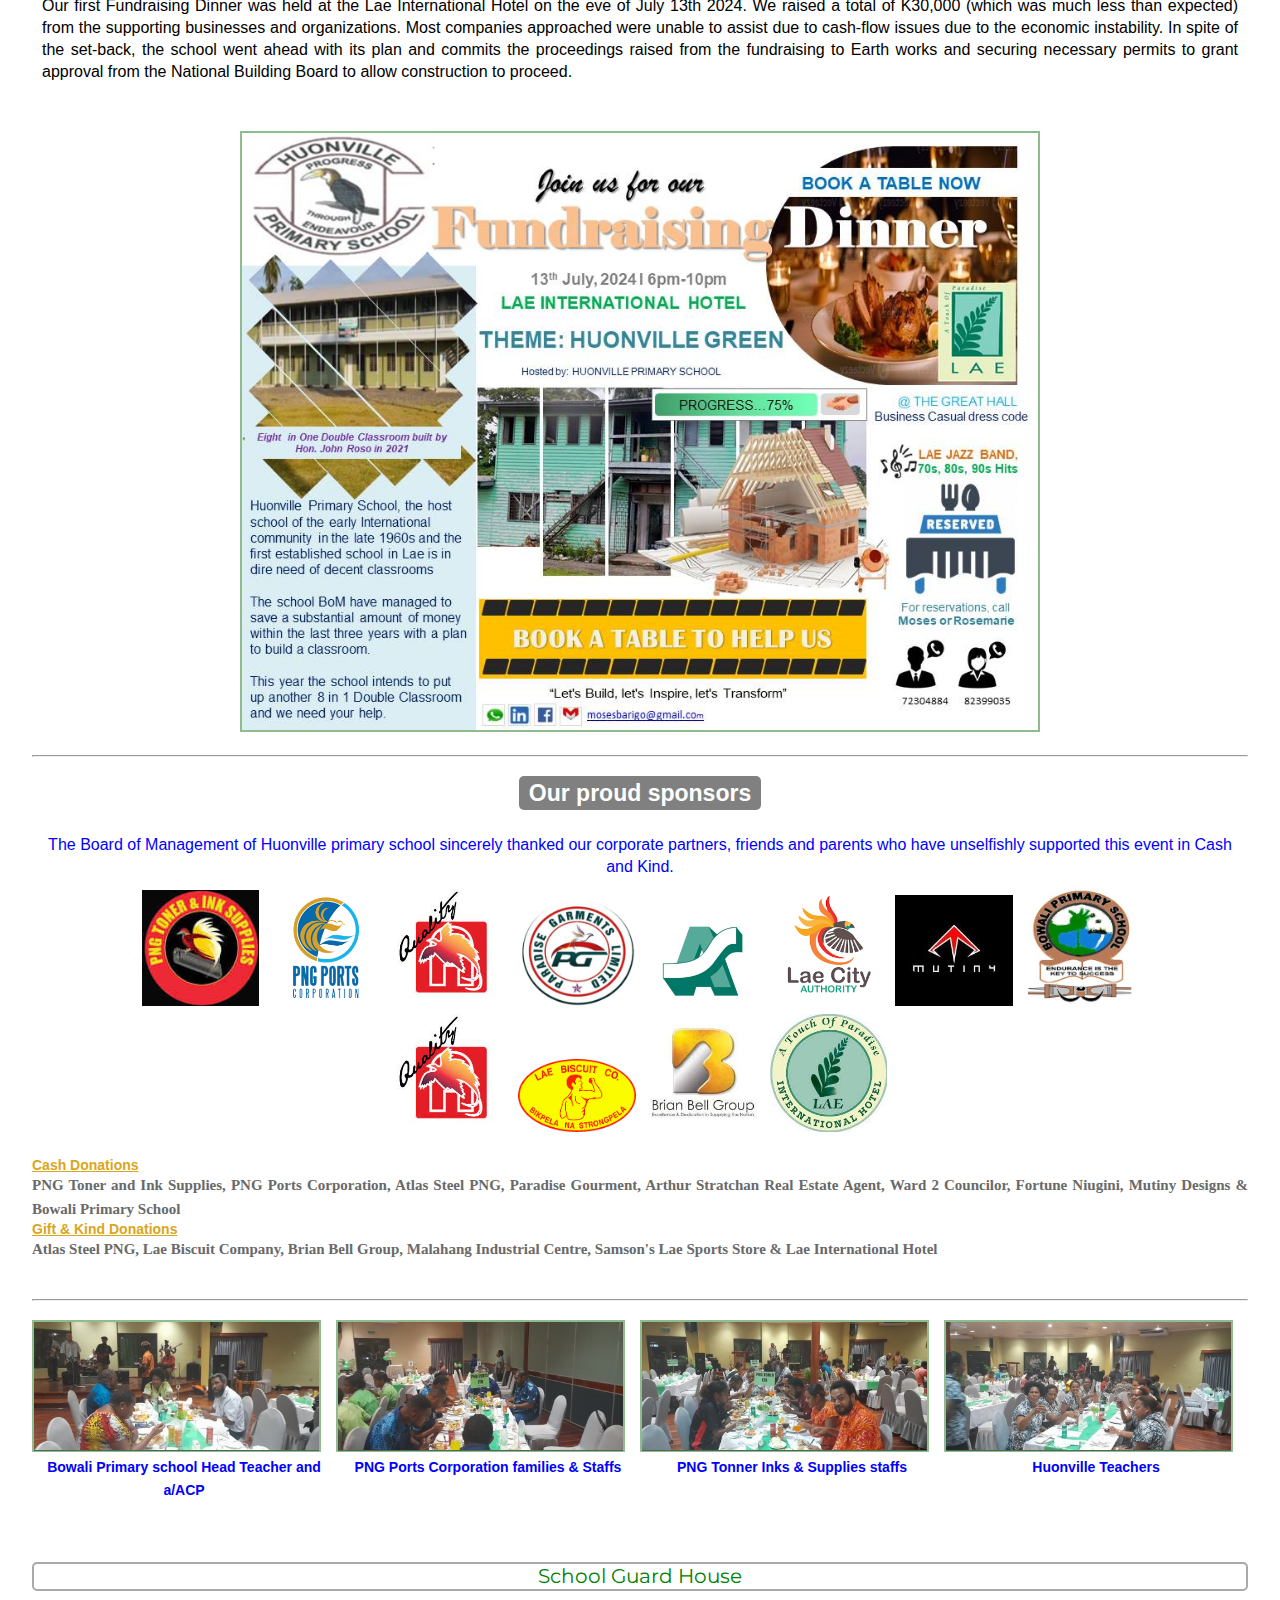
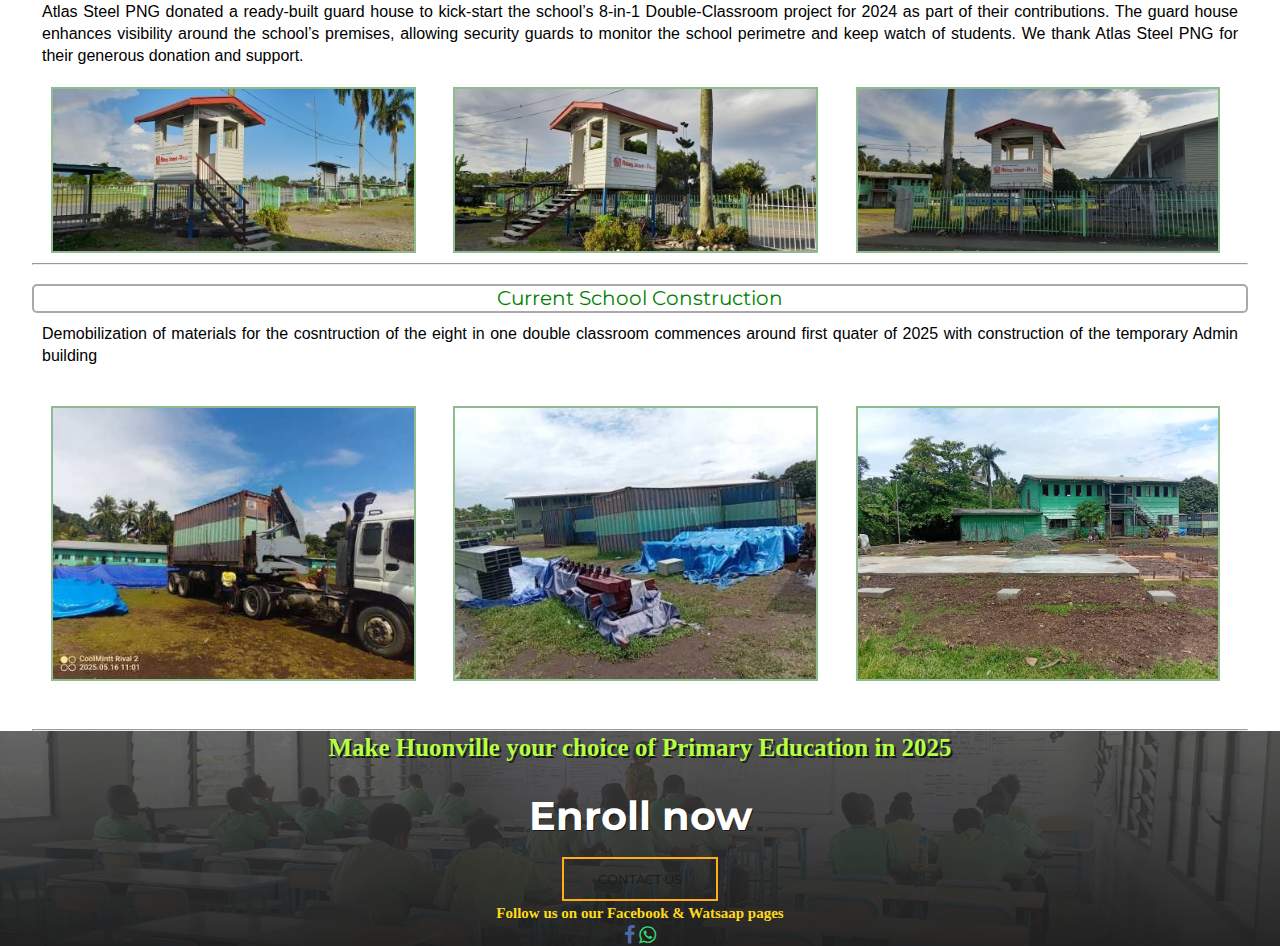
<file: project.html>
<!DOCTYPE html>
<html>
<head>
    <meta charset="utf-8">
    <meta name="viewport" content="with=device-width, initial-
        scale=1.0">
    <Title>Moses Barigo Website Design</Title>
    <link rel="stylesheet" href="style.css">
    <link rel="preconnect" href="https://fonts.googleapis.com">
    <link rel="preconnect" href="https://fonts.gstatic.com" crossorigin>
<link href="https://fonts.googleapis.com/css2?family=Montserrat:ital,wght@0,600;1,500&display=swap" rel="stylesheet">
<link rel="stylesheet" href="https://stackpath.bootstrapcdn.com/font-awesome/4.7.0/css/font-awesome.min.css">
    </head>
    <body>
     
        <nav>
            
            <div class="nav-links" id="navLinks">
                <i class="fa fa-times" onclick="hideMenu()"></i>
                <ul>
                   
                    <li><a href="index.html">HOME</a></li>
                    <li><a href="about.html">ABOUT</a></li>
                    <li><a href="project.html" class="highlighted">PROJECTS</a></li>
                    <li><a href="staffs.html">STAFF</a></li>
                    <li><a href="contact.html">CONTACT</a></li><hr>
                    <li><img src="Images/logos.PNG" style="width: 100px; height: 60;"></li>
                    <li> <h6>Huonville Primary School<br></h6><h5> P.O.Box 2019, Lae Morobe Province, Papua New Guinea <br> Phone: 71537186 /          Email: Huonvilleprimary018@gmail.com</h5></li>
                </ul>  
              
            </div>
            <i class="fa fa-bars" onclick="showMenu()"></i>
        </nav>
        
  <section class="Sub-header3">
      
    <br><br><br><br><br><br><h> PROJECTS</h>

      <br><h8> Infrastructure & Maintenance</h8>
      
    </section>
        
<!-------Project page content----------------------------------------------------------------------------------------------------------->
 
<section class="Projects">
            
     
     <h1> Eight (8) in 1 Double Classroom Project</h1>
     
    <p>Our major project for 2024 is the construction of an 8-in-1 Double Classroom to replace the current makeshift classrooms. In 2017, a local Building Board visited the school and condemned the entire set of buildings, leading to a six-week suspension of school activities. Demolition work soon began, and the School Board of Management mobilized resources to construct 19 makeshift classrooms, accommodating an average of 1,200 students. To address the situation long-term, the school developed a 5-year strategic plan to build permanent structures, which would replace the makeshift classrooms once they are condemned. In 2019, a timely donation from Hon. John Rosso facilitated the construction of a modernized 8-in-1 Double Classroom, which was opened in 2020.
    After the makeshift classrooms were completed in 2018, the School Board of Management implemented the 5-year strategic plan, successfully saving a substantial amount of money from the Project Fee collections.</p>

        <br>
    <div class="Classrooms-col">

        <figure> 
        <img src= "Images/condem1.jpg"> <br>
        <figcaption> <h5>  Condemned Grade 8 classroom</h5> </figcaption>
        </figure> 
            
        <figure> 
        <img src= "Images/condem2.jpg"> <br>
        <figcaption> <h5>Condemned Grade 7  classrooms</h5> </figcaption>
        </figure> 
        
        <figure> 
        <img src= "Images/condem3.jpg"> <br>
        <figcaption> <h5> Condemned Grade 6 classrooms</h5> </figcaption>
        </figure> 
            
         <figure> 
        <img src= "Images/condem4.webp"> <br>
        <figcaption> <h5> Condemned Grade 6 & 7 classrooms</h5> </figcaption>
        </figure>       
            
    </div>
  
    <h1> Financial Constraints</h1>
        <p>In 2024, the school plans to move forward with the construction of the 8-in-1 Double Classroom; however, it faces a shortfall of 30% of the total project cost. This gap is due to the non-payment of Project Fees, largely influenced by the Government's Tuition Fee-Free policy. Despite these challenges, the Board proceeds with alternative plans to raise the necessary funds to cover the remaining balance.<br><br>
        Amongst options to raise funds, the BoM organises fund raising Dinner to kick start the fundraising activities.</p>
     <br>
     <h1> 1st Fundraising Dinner</h1>
        <p>Our first Fundraising Dinner was held at the Lae International Hotel on the eve of July 13th 2024. We raised a total of K30,000 (which was much less than expected) from the supporting businesses and organizations. Most companies approached were unable to assist due to cash-flow issues due to the economic instability. In spite of the set-back, the school went ahead with its plan and commits the proceedings raised from the fundraising to Earth works and securing necessary permits to grant approval from the National Building Board to allow construction to proceed. </p>
        <br><br>

        <img src= "Images/FINAL-FUNDRAISING%20BANNER.jpg"style="width: 800px; height: auto;">
        <br> <br>

   <hr><br>
    
    <h3> Our proud sponsors</h3><br><br>
     
    <h4>The Board of Management of Huonville primary school sincerely thanked our corporate partners, friends and parents who have unselfishly supported this event in Cash and Kind. </h4>

     <div class="Sponsor-col">
            
    <img src="Images/png%20tonner.jpg">
    <img src="Images/PNG%20Ports.png">  
    <img src="Images/atsteel.jpg">
    <img src="Images/paradise%20garment.jpg">
    <img src="Images/arthur%20stratchan.jpg">
    <img src="Images/lca.png">
    <img src="Images/mutiny.jpg">
    <img src="Images/bowali.JPG">
         <br>
     
    <img src="Images/atsteel.jpg">
    <img src="Images/LBC.png">
    <img src="Images/Brian%20Bell.jpg">
    <img src="Images/Lae%20Inter.jpg"> 
    
        
    <br><br>
         
<h6>Cash Donations</h6>
<h5> PNG Toner and Ink Supplies, PNG Ports Corporation, Atlas Steel PNG, Paradise Gourment, Arthur Stratchan Real Estate Agent, Ward 2 Councilor, Fortune Niugini, Mutiny Designs & Bowali Primary School </h5>
         
<h6>Gift & Kind Donations</h6>
<h5>Atlas Steel PNG, Lae Biscuit Company, Brian Bell Group, Malahang Industrial Centre, Samson's Lae Sports Store & Lae International Hotel </h5>
         
        
    <br><br><hr>  
    </div>
    <br>
     
      <div class="Fund-col">
          
        <figure>
        <img src= "Images/Education.jpg"> <br>
        <figcaption> <h5> Bowali Primary school Head Teacher and a/ACP</h5> </figcaption> 
        </figure>
          
        <figure> 
        <img src= "Images/PNG%20Ports.jpg"><br>
        <figcaption> <h5> PNG Ports Corporation families & Staffs</h5> </figcaption> 
        </figure> 

        <figure>   
        <img src= "Images/PNG%20Toner.jpg"> <br>
        <figcaption> <h5> PNG Tonner Inks & Supplies staffs</h5> </figcaption> 
        </figure>    

        <figure>   
        <img src= "Images/Teachers.jpg"> <br>
        <figcaption> <h5> Huonville Teachers</h5> </figcaption> 
        </figure>      
          
        </div>
            

        <h1>School Guard House</h1>
     
        <p>Atlas Steel PNG donated a ready-built guard house to kick-start the school’s 8-in-1 Double-Classroom project for 2024 as part of their contributions. The guard house enhances visibility around the school’s premises, allowing security guards to monitor the school perimetre and keep watch of students. We thank Atlas Steel PNG for their generous donation and support.</p>
    
        <div class="Fund-col2"> 
            <img src="Images/GHaus2.jpg"><br>
            <img src="Images/GHaus3.jpg"><br>
            <img src="Images/Ghaus4.jpg"><br>
          </div>   
        <hr>
    
    <br>
    <h1>Current School Construction</h1>
     
        <p>Demobilization of materials for the cosntruction of the eight in one double classroom commences around first quater of 2025 with construction of the temporary Admin building </p> <br>
    
        <div class="Fund-col2"> 
            <img src="Images/Const1.jpg"><br>
            <img src="Images/Const2.jpg"><br>
            <img src="Images/Const3.jpg"><br>     

          </div>   
        
    
    
    <br><br>
    <hr>
 </section>  
     <!-------------Call To Action-------------------------------->
    
<section class="cta">
    <h3>Make Huonville your choice of Primary Education in 2025</h3><br><br>
    <h1>Enroll now</h1><br>
    <a href="file:///C:/Users/Moses%20Barigo/Documents/Database%20&%20Systems/15.%20School%20Website/School%20Website/contact.html" class="hero-btn">CONTACT US</a> <br>
    
     <h5>Follow us on our Facebook & Watsaap pages</h5>

    <i class="fa fa-facebook" style="font-size: 20px; color: #3b5998; transition: color 0.3s ease, transform 0.3s ease; cursor: pointer;"></i>
    <i class="fa fa-whatsapp" style="font-size: 20px; color: #25D366; transition: color 0.3s ease, transform 0.3s ease; cursor: pointer;" onclick="window.open('https://wa.me/1234567890', '_blank');"></i>

    <br>

    
</section>

<!----------------------JavaScript for Toggle Menu----------->
<script>
        
     var navLinks = document.getElementById("navLinks");
    
    function showMenu(){
        navLinks.style.right = "0";
    }
    function hideMenu(){
        navLinks.style.right = "-200px";
    }
        
</script>
    </body>
</html>
</file>
<file: style.css>
/*------- 1. INDEX HOME PAGE ---------------------------------------------------------------------------------------------------------*/
*{
    margin: 0;
    padding: 0;
    font-family: 'Montserrat', sans-serif;
    
  
}
/*------------------------------------------------------------------------------------------------------------*/
.header{
    min-height: 100vh;
    width: 100%;
    background-image: linear-gradient(rgba(4, 9, 30, 0.9), rgba(0, 255, 0, 0.2)),url(Images/Home.jpg);
    background-position: center;
    background-size: cover;
    position: relative;

}
/*------------------------------------------------------------------------------------------------------------*/
.header p{
    color: greenyellow;
    text-align: center;
    font-size: 25px;
    text-shadow: 1px 1px 0px black;/*----Background shadow---*/
    
}
.header h{
    color:white;
    font-weight: bold;
    box-shadow: 20px;
    text-shadow: 5px 5px 0px black;
    font-size: 90px;
    font-family: Britannic Bold;

}

.text-box{
    width: 90%;
    color: #fff;
    position: absolute;
    top: 50%;
    left: 50%;
    transform: translate(-50%,-50%);
    text-align: center;
}
.text-box h5{
text-align: center;
    
}
.text-box h6{
text-align: center;
font-family: Times New Roman;
font-size: 16px;
text-align: left;
font-weight: 100; 
color: aquamarine;
}

.hero-btn{
    display: inline-block;
    text-decoration: none;
    color: black;
    border: 2px solid orange;
    padding: 12px 34px;
    font-size: 13px;
    background: transparent;
    position: relative;
    cursor: pointer;    
}
.hero-btn:hover{
    border: 1px solid grey;
    background-color: darkred;
    transition: 2s;
    color: white;
    
}
h1{
    font-size: 40px;
    font-weight: 400;
    line-height: 15px;
    padding: 5px;
 }
h2{
    Color: #771;
    font-size: 12px;
    font-weight: 500;
    line-height: 22px;
    padding: 5px;
}
h3{
    Color: grey;
    font-size: 24px;
    font-weight: 300;
    line-height: 30px;
    padding: 2px;
    font-family: Arial;
   
    
}
h4{
    Color: #000000;
    font-size: 12px;
    font-weight: 100;
    line-height: 22px;
    padding: 5px;
}





a.highlighted {

  font-weight: bold;
  background-color: darkgrey; /* optional background */

}

/*----------------------------------------------------------------------------------*/

/* Nav Container */
nav {
    position: fixed; /* Fix the navbar to the top */
    top: 0; /* Position it at the very top */
    left: 0;
    width: 100%; /* Full width of the screen */
    background-color: #333; /* Dark background */
    z-index: 1000; /* Ensure it stays above other content */
    padding: 10px 0; /* Padding for better spacing */
    padding-top: 0px;
}
/*----------------------------------------------------------------------------------*/
/* Navbar Links */
.nav-links {
    display: flex; /* Use flexbox to align the items */
    justify-content: space-between; /* Space out the items */
    align-items: center; /* Vertically align the items */
}

.nav-links ul {
    list-style-type: none; /* Remove default list styling */
    margin: 0;
    padding: 0;
    display: flex; /* Make the list items inline */
}

.nav-links li {
    margin-right: 5px; /* Space out the list items */
}

.nav-links a {
    color: white; /* White text */
    text-decoration: none; /* Remove underline */
    font-size: 16px;
    padding: 10px 15px;
}

.nav-links a:hover {
    background-color: #575757; /* Darken the background on hover */
    color: orange; /* Font color */
    
}

/* Logo styling */
.nav-links img {
    width: 120px;
    height: 85px;
    mix-blend-mode: multiply;/*----Remove white background color---*/
}

/* Mobile Menu Button */
.fa-bars, .fa-times {
    color: white;
    font-size: 30px;
    cursor: pointer;
    display: none; /* Hide menu button by default */
}

/* Show the mobile menu button on small screens */
@media (max-width: 768px) {
    .fa-bars {
        display: block;
    }

    .nav-links {
        display: none; /* Hide the menu by default on small screens */
        flex-direction: column; /* Stack menu items vertically */
        width: 100%;
        background-color: #333; /* Match navbar background */
    }

    .nav-links.active {
        display: block; /* Show menu when active */
    }

    .nav-links li {
        margin: 10px 0; /* Space between items in the mobile menu */
    }

    .fa-times {
        display: block; /* Show close button in mobile */
        font-size: 30px;
        position: absolute;
        top: 20px;
        right: 20px;
    }
}

.nav-links ul li a{
    color: darkblue;
    text-decoration-color: none;
    text-decoration: none;
    font-size: 25px; /* Font size */
    font-family:Arial;
    font-weight: 600;
    box-shadow: 5px;
    text-shadow: 1px 1px 0px black;
    padding: 15px;
    border-radius: 10px;
    display: block;
    text-align: center;

}


nav .fa{
    display: none;
}

@media(max-width: 700px){
    .text-box h1{
    font-size: 30px;
        
}
.nav-links{
        position: absolute;
        background: #f44336;
        height: 100vh;
        width: 200px;
        top: 0;
        right: -200px;
        text-align: left;
        z-index: 2;
        transition: 1s;  
    }
}
/*------------------------------------------------------------------------------------------------------*/
ul {
    background: #CDEBC5;
    
    width: 100%;
    height: 100%;
    border-bottom-style: groove;
    border-top-style: groove;
    justify-content: left;
}


/*------------------------------------------------------------------------------------------------------*/


ul h5{
    
    color: dark gray;
    text-shadow: 2px 2px 4px rgba(0, 0, 0, 0.3);
    
}

ul h6 {
  color: black;
  font-weight: 600;
  font-family: Arial, sans-serif;
  text-shadow: 2px 2px 4px rgba(0, 0, 0, 0.3);
}
 

/*------------------Call To Action--------------------------------------------------------------------------------------*/

.cta{
    margin:0px;
    width: 100%;
    background-image: linear-gradient(rgba(0,0,0,0.5),rgba(0,0,0,0.9)),url(Images/WebTag.jpg);
    opacity: 0.9;
    background-position: center;
    background-size: cover;
    border-radius: 0px;
    text-align: center;
    padding: 0px;
    padding top:20px;


  }
.cta h1{
    color: white;
    margin-bottom:10px;
    font-weight: bolder;
    text-shadow: 1px 1px 0px black;
}

.cta h2{
color: white;
font-weight: bolder;
text-shadow: 1px 1px 0px black;
font-size: 40px;
font-family:sans-serif;
}

.cta h3{
    color:greenyellow;
    text-shadow: 2px 2px 0px black;
    font-weight: bold;
}

.cta h5{
    color: gold;
    font-size: 15px;
    text-align: center;
    font-family:Arial Nova;
}

@media(max-width: 700px){
 .cta h1{
        font-size: 30px;
    }
}
.icons p{
    font-size: 12px;
    font-weight: 100;

}
@media(max-width:700px){
    margin-left: 0px;
    margin-right: 15px;
}


.cta p{
color:white;
margin-bottom:10px;
text-align: center;
font-family: Arial;
font-size: 12px;
}


/*------- ABOUT PAGE -----------------------------------------------------------------------*/  

/* Global Reset: Better compatibility across browsers */
* {
    margin: 0;
    padding: 0;
    box-sizing: border-box; /* Ensures padding/border are included in width/height */
}

body {
    font-family: Arial, sans-serif; /* Default font stack */
}

/*---------------------------- Sub-header2 ----------------------------*/
.Sub-header2 {
    min-height: 100vh;
    width: 100%;
    background-image: linear-gradient(rgba(4, 9, 30, 0.9), rgba(0, 255, 0, 0.4)), url(Images/about.jpg);
    background-position: center center;
    background-size: cover;
    position: relative;
    padding-top: 0;
    text-align: center;
}

.Sub-header2 h {
    font-size: 90px;
    font-weight: bolder;
    font-family: "Tobias Crossland", Georgia, serif;
    text-shadow: 5px 5px 0px black;
}

.Sub-header2 h2 {
    color: black;
}

.Sub-header2 h8 {
    color: gold;
    text-shadow: 2px 2px 0px grey;
    font-size: 50px;
    font-weight: bolder;
    font-family: Tobias crossland;
 }

/*---------------------------- School Logo and Information ----------------------------*/
/* Existing styles */
.Data1 {
    margin-left: auto;
    margin-right: auto;
    text-align: center;
    width: 100%; /* Make the table occupy full width */
    box-sizing: border-box; /* Include padding in width calculations */
}

/* Table header and data cells for desktop */
.Data1 td,
.Data1 th {
    text-align: left;
    color: blue; /* or grey for th, adjust separately if needed */
    font-family: Arial, sans-serif;
    font-weight: bolder; /* for td, bold for th as already set */
    font-size: 18px; /* Default font size */
    padding: 10px; /* Add some padding for better readability */
    width: 100%; /* Make cells occupy full width on small screens */
    box-sizing: border-box;
}

/* Differentiate header style if needed */
.Data1 th {
    color: grey;
    font-weight: bold;
}

/* Media query for mobile devices */
@media (max-width: 768px) {
  .Data1 {
    width: 100%; /* Ensure full width on mobile */
    font-size: 30px; /* Larger font size for readability */
  }

  .Data1 td,
  .Data1 th {
    font-size: 30px; /* Increase font size for table cells on mobile */
    padding: 15px; /* Optional: increase padding for touch comfort */
  }
}

/*---------------------------- History Section ----------------------------*/
.History {
    width: 90%;
    margin: auto;
    text-align: center;
    padding-top: 20px;
}

.History p {
    font-family: Arial;
    font-size: 16px;
    line-height: 1.5; /*-------Text Line Spacing--*/
    text-align: justify;
}

.History img {
    width: 12%;
    margin-left: 50px;
    margin-right: auto;
}

.History h {
    color: forestgreen;
    font-size: 50px;
    text-shadow: 1px 1px 1px grey;
    text-align: center;
    font-family: "Tobias Crossland", Georgia, serif;
}

.History h1 {
    font-size: 28px;
    color: white;
    font-weight: bold;
    background-color: darkslategrey;
    border-radius: 10px;
    font-family: Arial, sans-serif;
}

.History h2 {
    font-size: 16px;
    font-family: Arial, sans-serif;
    color: black;
}

.History-col h3 {
    font-size: 20px;
    color: black;
    font-stretch: extra-condensed;
    border-radius: 50px;
    font-family: "Courier New", Courier, monospace;
    font-weight: 600;
    text-align: center;
}

.History-col h4 {
    text-align: center;
    font-family: "Courier New", Courier, monospace;
    color: darkblue;
}

.History h5 {
    text-align-last: center;
    font-family: Arial, sans-serif;
    font-size: 13px;
    line-height: 1.6;
}

.History h6 {
    font-size: 14px;
    font-family: Arial, sans-serif;
    text-align: center;
    color: white;
    background-color: grey;
    display: inline-block;
    padding: 2px 10px;
    border-radius: 5px;
}

.History-col img {
    width: 50%;
    height: 380px;
    object-fit: cover;
    border-radius: 10px;
    border: 2px solid brown;
    margin-left: 20px;
    margin-right: 20px;
    justify-items: center;
    justify-content: center;
}

/*---------------------------- Media Query for Small Screens ----------------------------*/
@media (max-width: 700px) {
    .History {
        font-size: auto;
    }

    .History-col img {
        width: 60%;
        height: auto;
        flex-basis: auto;
    }
}

/*---------------------------- School Data ----------------------------*/
.SchoolData h1 {
    color: white;
    font-family: Arial, sans-serif;
    font-size: 25px;
    font-weight: bold;
    background-color: darkslategrey;
    border-radius: 10px;
}

.SchoolData p {
    font-family: Arial, sans-serif;
    font-size: 16px;
    text-align: left;
}
.SchoolData video {
    border: 3px solid #808080; /* Light border for the video */
}

/*---------------------------- Activities ----------------------------*/
.Activities h1 {
    color: white;
    font-family: Arial, sans-serif;
    font-size: 25px;
    font-weight: bold;
    background-color: darkslategrey;
    border-radius: 10px;
}

.Activities-col p {
  width: 100%;
  margin: auto;
  font-family: Arial, sans-serif;
  text-align: justify;
  padding: 10px;
  font-size: 16px;
  color: black;
  line-height: 1.6;
  /* Important:  Add this for responsiveness */
  /* This prevents the text from overflowing the container on smaller screens */
  word-wrap: break-word;
}

/* Media query for mobile devices (adjust 768px as needed) */
@media (max-width: 768px) {
  .Activities-col p {
    font-size: 25px; /* Increased font size for mobile */
  }
}


.Activities-col h3 {
    width: 100%;
    margin: auto;
    color: green;
    background-color: white;
    border-radius: 5px;
    border: 2px solid darkgrey;
    font-family: "Arial Rounded MT Bold", sans-serif;
    text-align: center;
    font-size: 30px;
    object-fit: cover;
}

.Activities-col img {
    flex: 1 1 calc(33.33% - 18px); /* three images per row with spacing */
    max-width: calc(33.33% - 18px);
    height: auto; /* maintain aspect ratio */
    object-fit: contain;
    border-radius: 5px;
    border: 1px solid green;
    padding: 10px;
    margin: 9px 0; /* vertical margins, horizontal handled by calc */
    cursor: pointer;
    transition: all 400ms ease;
}



.Activities-col img:hover {
    box-shadow: 0 0 15px 5px rgba(0, 128, 0, 0.9); /* Glowing effect */
    filter: brightness(1);
    transform: scale(1.03);
    opacity: 1;
}

.Activities-col {
    display: flex;
    flex-wrap: wrap; /* allows multiple rows if needed */
    justify-content: space-between; /* distributes images evenly */
}

/*---------------------------- Testimonial Section ----------------------------*/
.testimonial1,
.testimonial2 {
    width: 95%;
    margin: 25px;
    text-align: center;
    padding-top: 10px;
    padding-bottom: 10px;
    display: flex;
}

.testimonial1-col,
.testimonial2-col {
    text-align: justify;
    padding: 10px;
    display: flex;
    padding-bottom: 2px;
    border-bottom-style: inset;
    align-items: center;
}

.testimonial1-col img,
.testimonial2-col img {
    width: 70px;
    height: 70px;
    margin-right: 0px;
    border-radius: 50%;
}

.testimonial1-col p,
.testimonial2-col p {
    font-family: Arial, sans-serif;
    font-size: 16px;
}

/* Media query for mobile devices (adjust 768px as needed) */
@media (max-width: 768px) {
  .testimonial1-col p {
    font-size: 20px; /* Increased font size for mobile */
  }
}

.testimonial1-col h4,
.testimonial2-col h4 {
    margin-top: 15px;
    text-align: left;
}

.testimonial1-col h5,
.testimonial2-col h5 {
    text-align: left;
}

.testimonial1-col .fa,
.testimonial2-col .fa {
    color: #f44336;
}

h4{
    text-align: center;
}
/*--------------------3. PROJECTS PAGE-------------------------------------------------------------------------------------------------*/

.Sub-header3{
height: 100vh;
width: 100%;
background-image: linear-gradient(rgba(4, 9, 30, 0.9), rgba(0, 255, 0, 0.4)), url(Images/Const3.jpg);
background-position: cover;
background-size: cover;
text-align: center;
color: black;  
}

.Sub-header3 h{

font-size: 90px;
font-weight: bolder;
font-family: Georgia;
text-shadow: 5px 5px 0px black;
 } 

.Sub-header3 h8{
    color: gold;
    text-shadow: 2px 2px 0px grey;
    font-size: 3.125rem; /* 50px in rem */
    font-weight: bolder;
    font-family: Tobias crossland;
 }

.Projects{
width: 95%;
margin: auto;
text-align:center;
padding-top: 30px;

}
.Projects img{    
width: 50%;
height: 25%;
justify-items: center;
margin-left: auto;
margin-right: auto;
border: 2px solid;
border-color:darkseagreen;

}

.Projects p{
text-align: center;
font-size: 16px;
color:black;
text-align: justify;
font-family: Arial;
}

.Projects h1{
font-size: 20px;
border-radius: 5px;
color: green;

border: 2px solid;
border-color:darkgrey;
border-spacing: inherit;
}

.Projects h3{
    font-size: 23px;
    font-weight: 600;
    font-family: Arial;
    color: white;
    background-color: grey;
    border-radius: 5px;
        
    display: inline-block;  /* Adds block-like behavior but keeps the background limited to the text */
    padding: 2px 10px; /* Optional: add padding around the text for better appearance */
}

.Projects h4{
    font-size: 16px;
    font-family: Arial;
    color: blue;
}

h{
font-size: 50px;
color: black;
}

h2{
width: 100%;
font-size: 50px;
padding-top: 30px;
text-align: center;   
}

p{
font-size: 10px;
line-height: 22px;
padding: 10px;
text-align: left;
}

/*--------------------3.1 PROJECTS PAGE------------------------------------------------------------------------------------------------*/
.Fund{
width: 100%;
margin: auto;
text-align: center;
padding-top: 100px;
display: flex;
}

.Fund-col{
flex-basis: 80%;
border-radius: 5px;
margin-bottom: 5%;
text-align: justify; 
display: flex;
    
}

.Fund-col img {
    width: 95%;
    height: auto;
    border-radius: 1px;
    align-content: center;
    margin-right: auto;
    margin-left: auto;
    border-bottom-style: groove;
    cursor: pointer;
    transition: 400ms;
}


.Fund-col img:hover{ /*------Make Images zoom in and Grey out-*/
filter: brightness(1.60);
transform: scale(1.03);
opacity: 2;
}

.Fund-col h5{
text-align: center;
font-family: Arial;
color: blue;
font-size: 14px; 
}

.Sponsor-col img{   
width: 10%;
height: auto;/*Maintain aspect ratio*/
    
object-fit: cover;/*Ensures image fits the container while preserving quality*/
image-rendering: auto;/*default rendering*/
image-rendering: -webkit-optimize-contrast;/*improve contrast in webkit-based browesrs*/
image-rendering: crisp-edges;/*better quality for scaled images*/
    
justify-content: space-evenly;
border: 2px solid; 
border-color: white;
text-align: justify;
flex-direction: column;

    
cursor: pointer;
transition: 400ms;
}
.Sponsor-col img:hover{ /*------Make Images zoom in and Grey out-*/
filter: brightness(1.40);
transform: scale(1.12);
opacity: 2;
}

h5{
font-family: Arial Unicode;
color: dimgrey;
text-align: justify;
font-size: 15px;
line-height:1.6; /*------for spacing between letters above and below the word/sentence-*/
}

h6{   
font-size: 20px;
    
}
.Sponsor-col h6{
text-align: left;
font-family: Arial;
color:goldenrod;
font-size: 14px; 
text-decoration: underline; /*------for underline a text-*/
}

h3{  
font-family: Britannic Bold;
font-size: 25px;
color: darkblue;   
}

.Adverts h5{
text-align: center;
}

/*--------------------3.2 PROJECTS PAGE------------------------------------------------------------------------------------------------*/
.Classrooms{
width: 100%;
margin: auto;
text-align: center;
padding-top: 100px;
}

.Classrooms-col{
width:90%
margin: auto;
border-radius: 5px;
margin-bottom: 2%;/* Add some spacing at the bottom */
text-align:justify; 
display: flex;
 }

.Classrooms-col h5{
font-family: Arial;
color:dimgray;
font-size: 12px;

}

.Classrooms-col img{

width: 90%;
margin:auto;
height: 200px;
border-radius: 3px;
align-content: center;
justify-content: space-evenly; /* Distribute images evenly across the row */
'padding:5px; /* Add some padding for spacing */

cursor: pointer;
transition: 400ms;
}
.Classrooms-col img:hover{ /*------Make Images zoom in and Grey out-*/
filter: grayscale(1.14);
transform: scale(1.03);
border-color: red;
opacity: 1;
}    
    


/*--------------------3.4 PROJECTS PAGE-Guard Haus-------------------------------------------------------------------------------------*/

.Fund-col2 {
    display: flex;               /* Enable flexbox layout */
    justify-content: space-evenly; /* Distribute images evenly across the row */
    align-items: center;          /* Vertically align images if they have different heights */
    flex-wrap: wrap; /* Ensure the images wrap on smaller screens */
}

.Fund-col2 img {
    width: 30%;               /* Adjust the width of the images (you can change this value as needed) */
    margin: 10px;             /* Optional: space between images */
    cursor: pointer;
    transition: 400ms;
}

.Fund-col2 img:hover{ /*------Make Images zoom in and Grey out-*/
filter: brightness(1.45);
transform: scale(1.19);
opacity: 1;
}


/*-------------------------------------------------------------------------------------------------------------------------------------*/

h{
    color: whitesmoke;
    font-size: 70px;
}

/*-------------------------------------------------------------------------------------------------------------------------------------*/

.about-us{
    width: 95%;
    margin: auto;
    padding-top: 30px; /*Distance between the header and the First letters on the page*/ 
}
.about-col{
    flex-basis: 48%;
    padding: 30px 2px;
    justify-content: center;

}

.about-col h1{
    font-family: Arial;
    font-weight: 600;
    color:green;
    font-size: 25px;
    background-color: white;
    border-radius: 5px;
    border: 2px solid;
    border-color:darkgrey;
    border-spacing: inherit;
    
}
.about-col p{
    font-family: Arial;
    color: black;
    font-size: 16px;
}
.about-us p{
    font-family: Arial;
    text-align: justify;
    font-size: 16px;
}
.about-col video{
    display: block;
    border-radius: 5px;
    border: 3px solid #808080; /* Light border for the video */
}

</*!-------Systems--------------------------------------------------------------------------------------------------------------------*/

.icons{
    justify-items: center;
    align-content: center;
}
.System-col:hover{
    'box-shadow: 0 0 10px 0px rgba(0,0,0,0.4);
}
@media(max-width:700px){
    .row{
        flex-direction:column;
    }
}

/*--------------------5. STAFF PAGE---------------------------------------------------------------------------------------------------*/
/* Normalize the box model for all elements */
*,
*::before,
*::after {
    box-sizing: border-box;
    margin: 0;
    padding: 0;
}

/* Set body font and color */
body {
    font-family: Arial, sans-serif;
    background-color: white;
}

/* Sub-header5 section styling */
.Sub-header5 {
    height: 100vh;
    width: 100%;
    background-image: linear-gradient(rgba(4, 9, 30, 0.9), rgba(0, 255, 0, 0.5)), url(Images/Staffs.JPG);
    background-position: top;
    background-size: cover;
    text-align: center;
    color: black;
    font-size: 1rem; /* Use rem for better scalability */
}

/* Header styling within Sub-header5 */
.Sub-header5 h {
    font-size: 5.625rem; /* 90px in rem */
    font-weight: bolder;
    font-family: 'Georgia', serif;
    text-shadow: 5px 5px 0px black;
}

/* Styling for <h8> elements (might need a better element selector) */
.Sub-header5 h8 {
    color: gold;
    text-shadow: 2px 2px 0px grey;
    font-size: 3.125rem; /* 50px in rem */
    font-weight: bolder;
    font-family: Tobias crossland;
}

/* Layer hover effect */
.layer {
    background: transparent;
    height: 100%;
    width: 100%;
    position: absolute;
    top: 0;
    left: 0;
    transition: 0.5s ease-in-out;
    border-radius: 20px;
    border-width: thick;
}

/* Hover effect within .layer */
.layer:hover {
    width: 100%;
    display: block;
    background: rgba(60, 0, 0, 0.6);
    border-radius: 20px;
}

/* Header inside layer */
.layer h3 {
    width: 100%;
    font-weight: 300;
    font-size: 1.25rem; /* 20px in rem */
    position: absolute;
    bottom: 0;
    left: 50%;
    transform: translateX(-50%);
    opacity: 0;
    background-color: black;
    border: 2px solid;
    transition: 0.5s;
}

/* Show the text when hovering */
.layer:hover h3 {
    bottom: 30%;
    opacity: 1;
    color: white;
}

/* Bom Section */
.Bom {
    width: 90%;
    margin:auto;
    text-align: center;
    padding-top: 20px;
    color: black;
    font-style: 'Britanic Bold', sans-serif;

}

.Bom p {
    font-family: Arial, sans-serif;
    color: #777;
    font-size: 0.875rem; /* 14px */
    font-weight: 300;
    line-height: 1.5;
    padding: 10px;
}

.Bom h1 {
    border-radius: 50px;
    font-size: 2.0625rem; /* 33px in rem */
    font-weight: 600;
    color: black;
    font-family: Arial, sans-serif;
}

.Bom h3 {
    border-radius: 5px;
    color: darkblue;
    font-weight: 600;
    font-family: 'Arial Rounded MT Bold', sans-serif;
    font-size: 1.5625rem; /* 25px in rem */
  
}

/* Bom image styling */
.Bom img {
    width: 20%;
    height: auto;
    background-color: transparent;
}

/* Data2 Table */
.Data2 {
    margin-left: auto;
    margin-right: auto;
    text-align: center;
}

.Data2 td {
    text-align: center;
    color: blue;
    font-family: cursive, sans-serif;
    font-weight: 100;
}

.Data2 th {
    text-align: center;
    color: black;
    font-family: Arial, sans-serif;
    font-weight: bolder;
    font-size: 1.0625rem; /* 17px */
}

.Data2 caption {
    background-color: black;
    font-family: 'Arial Unicode', sans-serif;
    font-size: 1.25rem; /* 20px */
    font-weight: bold;
    color: white;
    border: 1px solid;
}

/* Bom-col Section- Board of Management section */
.Bom-col {
    display: inline-flex;
    max-width: 13%;
    height: auto;
    flex-wrap: wrap-reverse;
    margin: 4px;
    position: relative;
    overflow: hidden;

}

.Bom-col h2 {
    font-size: 0.9375rem; /* 15px in rem */
    font-family: Arial, sans-serif;
    color: cadetblue;
}
.Bom-col h3 {
    font-size: 0.9375rem; /* 15px in rem */
    font-family: Arial, sans-serif;
    color: red;
    
}
.Bom-col h4 {
    font-size: 0.875rem; /* 14px in rem */
    font-family: Arial, sans-serif;
    text-align: center;
    color: blue;
}

.Bom-col img {
    width: 100%;
    display: block;
    border-radius: 10px;
   
}

/* Responsive Video */
.responsive-video {
    overflow: hidden;
    position: relative;
    height: 0;
    padding-bottom: 56.25%; /* 16:9 aspect ratio */
}

.responsive-video iframe {
    height: 100%;
    width: 100%;
    position: absolute;
    left: 0;
    top: 0;
}

/*-------------------7. CONTACT PAGE--------------------------------------------*/
.Sub-header7{
    height: 100vh;
    width: 100%;
     background-image: linear-gradient(rgba(4, 9, 30, 0.9), rgba(0, 255, 0, 0.5)), url(Images/Contact.jpg);
    background-position: top;
    background-size: cover;
    text-align: center;
    color: #fff;
}

.Sub-header7 h{
    
    font-size: 90px;
    font-weight: bolder;
    font-family: Georgia;
    text-shadow: 5px 5px 0px black;
     
}
.Sub-header7 h8{
    color: gold;
    text-shadow: 2px 2px 0px grey;
    font-size: 50px;
    font-weight: bolder;
    font-family: Tobias crossland;
 }
.location{
   width: 80%;
    margin: auto;
    padding: 80px 0;
}
.location iframe{
    width: 100%;
}

/*------------------------------------------------------*/
.contact-us {
    width: 80%;
    margin: auto;
    display: flex; /* Use flexbox for the container */
    flex-wrap: wrap; /* Allow items to wrap to the next line if necessary */
    justify-content: space-between; /* Ensure space between items */
    gap: 20px; /* Adds some space between the columns */
    background-image: url(Images/Home.jpg); /* Add your image path here */
    background-size: cover; /* Ensure the image covers the container */
    background-position: center; /* Center the image */
    position: relative; /* For overlay effect */
    padding: 30px; /* Padding around the content */
}

.contact-us::before {
    content: ''; /* Create an overlay */
    position: absolute;
    top: 0;
    left: 0;
    width: 100%;
    height: 100%;
    background-color: rgba(255, 255, 255, 0.5); /* Semi-transparent white overlay */
    z-index: 1; /* Ensure the overlay stays behind the content */
}

.contact-col {
    flex-basis: 45%; /* Each item takes up 45% of the container's width */
    display: flex;
    flex-direction: column; /* Align the content vertically within each column */
    margin-bottom: 30px; /* Space between columns */
    position: relative; /* Ensure content stays on top of the overlay */
    z-index: 2; /* Ensure the content stays on top of the overlay */
}

.contact-col p {
    font-size: 14px;
    font-family: Arial;
}

.contact-col div {
    display: flex;
    align-items: center;
    margin-bottom: 40px;
}

.contact-col div .fa {
    font-size: 30px;
    color: #f44336; /* Icon color */
    margin: 10px;
    margin-right: 30px;
}

.contact-col div p {
    padding: 0;
}

.contact-col div h5 {
    font-size: 20px;
    margin-bottom: 5px;
    color: green;
    font-weight: 600;
    text-align: left; /* Align the heading to the left */
}

@media (max-width: 768px) {
    .contact-col {
        flex-basis: 100%; /* Take up full width on smaller screens */
    }
}


/*------------------------------------------------------*/
.contact-col input, .contact-col textarea{
    width: 100%;
    padding: 15px;
    margin-bottom: 17px;
    outline: none;
    border: 1px solid #ccc;
    box-sizing: border-box;
}

h1{
color: aliceblue;
}
/*-------------------7. CONTACT PAGE--------------------------------------------*/
</file>
